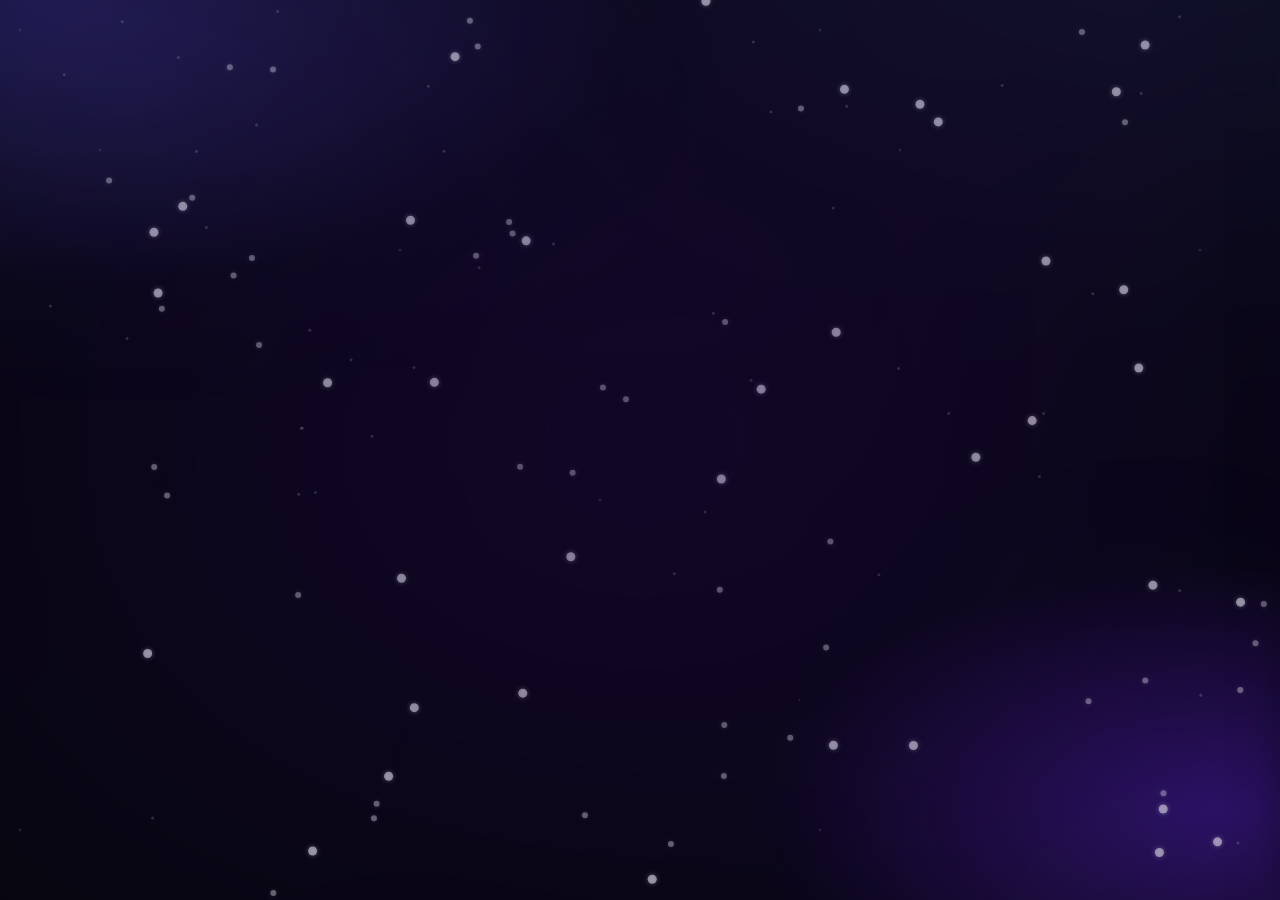
<file: media.html>
<!DOCTYPE html>
<html lang="en">

<head>
    <meta charset="UTF-8">
    <meta name="viewport" content="width=device-width, initial-scale=1.0">
    <title>SnailGPT Media | AI Art 🎨</title>
    <!-- Modern Fonts -->
    <link
        href="https://fonts.googleapis.com/css2?family=Inter:wght@300;400;500;600;700;800&family=Orbitron:wght@800;900&family=Outfit:wght@400;500;600&display=swap"
        rel="stylesheet">
    <!-- Font Awesome for icons -->
    <link rel="stylesheet" href="https://cdnjs.cloudflare.com/ajax/libs/font-awesome/6.4.0/css/all.min.css">
    <link rel="stylesheet" href="static/css/style.css">
    <style>
        /* Media Specific Overrides - Matching Casual Colorful */
        .logo-media {
            font-weight: 800;
            background: var(--primary-gradient);
            -webkit-background-clip: text;
            background-clip: text;
            -webkit-text-fill-color: transparent;
        }

        .media-card {
            background: rgba(255, 255, 255, 0.05);
            border-radius: 24px;
            border: 1px solid rgba(255, 255, 255, 0.1);
            overflow: hidden;
            transition: all 0.4s var(--spring-bouncy);
            position: relative;
            aspect-ratio: 1;
            display: flex;
            align-items: center;
            justify-content: center;
            box-shadow: 0 10px 30px rgba(0, 0, 0, 0.2);
        }

        .media-card:hover {
            transform: translateY(-10px) scale(1.02);
            box-shadow: 0 20px 50px rgba(0, 0, 0, 0.4);
            border-color: var(--primary);
        }

        .chat-bubble.ai .message-content {
            background: rgba(255, 255, 255, 0.05);
            border: 2px solid rgba(255, 255, 255, 0.1);
            border-radius: 24px;
            padding: 20px;
        }

        .chat-bubble.user .message-content {
            background: var(--primary-gradient);
            border-radius: 24px;
            padding: 15px 25px;
        }

        .welcome-message h1 {
            font-size: 2.5rem;
            font-weight: 800;
            background: var(--primary-gradient);
            -webkit-background-clip: text;
            background-clip: text;
            -webkit-text-fill-color: transparent;
            margin-bottom: 20px;
        }

        #generate-btn {
            width: 50px;
            height: 50px;
            border-radius: 50%;
            background: var(--primary-gradient);
            border: none;
            color: white;
            font-size: 1.2rem;
            cursor: pointer;
            transition: all 0.3s var(--spring-bouncy);
            display: flex;
            align-items: center;
            justify-content: center;
        }

        #generate-btn:hover {
            transform: scale(1.1) rotate(5deg);
            box-shadow: 0 0 20px var(--accent-glow-soft);
        }

        .download-btn {
            background: white;
            color: black;
            border: none;
            padding: 12px 24px;
            border-radius: 30px;
            cursor: pointer;
            font-size: 14px;
            font-weight: 700;
            display: flex;
            align-items: center;
            gap: 8px;
            transition: all 0.3s ease;
        }

        .download-btn:hover {
            transform: scale(1.1);
            background: var(--primary);
            color: white;
        }
    </style>
</head>

<body class="theme-midnight">
    <canvas id="bg-canvas"></canvas>
    <div class="mesh-container" id="background-mesh"></div>

    <div id="app-container">
        <!-- Sidebar -->
        <aside id="sidebar">
            <div class="sidebar-header" style="padding: 25px;">
                <button class="primary-btn" onclick="window.location.href='index.html'"
                    style="padding: 12px 20px; font-size: 0.9rem; width: 100%;">
                    <i class="fas fa-arrow-left"></i>
                    <span>Back to Chat</span>
                </button>
            </div>

            <div class="history-section">
                <div class="history-label"
                    style="padding-left: 25px; margin-bottom: 15px; opacity: 0.6; font-size: 0.8rem; text-transform: uppercase; letter-spacing: 1px;">
                    Recent Art</div>
                <div class="history-list" id="media-history">
                    <!-- Generation history will appear here -->
                </div>
            </div>

            <!-- Clear History Button -->
            <div class="sidebar-footer" style="padding: 25px;">
                <button id="clear-media-history" class="sidebar-action-btn danger"
                    style="width: 100%; padding: 12px; border-radius: 12px; border: 1px solid rgba(239, 68, 68, 0.2); background: rgba(239, 68, 68, 0.1); color: #ef4444; cursor: pointer;">
                    <i class="fas fa-trash-alt"></i>
                    <span>Clear Gallery</span>
                </button>
            </div>
        </aside>

        <!-- Main Content -->
        <main id="main-content">
            <header id="main-header">
                <div id="logo-text">
                    SNAIL<span class="logo-media">MEDIA</span>
                </div>
            </header>

            <div id="chat-window">
                <div id="chat-messages">
                    <div class="welcome-message">
                        <h1>What would you like to create?</h1>
                        <p style="opacity: 0.6;">Enter a prompt below to generate AI art.</p>
                    </div>
                </div>
            </div>

            <div id="input-container">
                <div class="input-wrapper">
                    <textarea id="media-prompt" placeholder="Describe an image to generate..." rows="1"></textarea>

                    <div class="input-actions">
                        <button id="generate-btn" title="Generate Image">
                            <i class="fas fa-wand-magic-sparkles"></i>
                        </button>
                    </div>
                </div>
            </div>
        </main>
    </div>

    <script type="module" src="static/js/background.js"></script>
    <script type="module">
        import CONFIG from './static/js/config.js';
        import DB from './static/js/db.js';

        // --- Session Verification ---
        async function verifySession() {
            const user = await DB.verifyToken();
            if (!user) {
                window.location.href = 'index.html';
                return;
            }
            // User verified, proced with init
            renderMediaHistory();
        }

        verifySession();

        // Download Function
        window.downloadImage = function (url, prompt) {
            const link = document.createElement('a');
            link.href = url;
            link.download = `${prompt.substring(0, 30).replace(/[^a-z0-9]/gi, '_')}.png`;
            document.body.appendChild(link);
            link.click();
            document.body.removeChild(link);
        }

        // Auto-resize
        const textarea = document.getElementById('media-prompt');
        textarea.addEventListener('input', function () {
            this.style.height = 'auto';
            this.style.height = (this.scrollHeight) + 'px';
        });

        // Enter key to submit
        textarea.addEventListener('keydown', (e) => {
            if (e.key === 'Enter' && !e.shiftKey) {
                e.preventDefault();
                document.getElementById('generate-btn').click();
            }
        });

        // Generation Logic - Chat Style
        const generateBtn = document.getElementById('generate-btn');
        const chatMessages = document.getElementById('chat-messages');
        const historyList = document.getElementById('media-history');

        function appendMessage(sender, content, imageUrl = null) {
            const bubble = document.createElement('div');
            bubble.classList.add('chat-bubble', sender);

            const wrap = document.createElement('div');
            wrap.classList.add('message-wrap');

            const messageContent = document.createElement('div');
            messageContent.classList.add('message-content');

            if (sender === 'ai' && imageUrl) {
                // AI response with image
                messageContent.innerHTML = `
                    <p style="margin-bottom: 15px;">${content}</p>
                    <div class="media-card" style="max-width: 500px; margin: 0 auto;">
                        <img src="${imageUrl}" alt="Generated" style="width: 100%; height: 100%; object-fit: cover;">
                        <div class="download-overlay" style="position: absolute; inset: 0; background: rgba(0,0,0,0.5); display: flex; align-items: center; justify-content: center; opacity: 0; transition: 0.3s; ">
                            <button class="download-btn" onclick="downloadImage('${imageUrl}', 'generated_image')">
                                <i class="fas fa-download"></i>
                                Download
                            </button>
                        </div>
                    </div>
                `;
                // Add hover effect via JS since it's dynamic
                const card = messageContent.querySelector('.media-card');
                const overlay = messageContent.querySelector('.download-overlay');
                card.onmouseenter = () => overlay.style.opacity = '1';
                card.onmouseleave = () => overlay.style.opacity = '0';
            } else {
                messageContent.textContent = content;
            }

            wrap.appendChild(messageContent);
            bubble.appendChild(wrap);
            chatMessages.appendChild(bubble);

            // Remove welcome message
            const welcome = document.querySelector('.welcome-message');
            if (welcome) {
                welcome.style.opacity = '0';
                setTimeout(() => welcome.remove(), 500);
            }

            // Scroll to bottom
            const chatWindow = document.getElementById('chat-window');
            chatWindow.scrollTo({
                top: chatWindow.scrollHeight,
                behavior: 'smooth'
            });
        }

        async function saveMediaHistory(prompt, url) {
            let history = JSON.parse(localStorage.getItem('snail-media-history') || '[]');
            history.unshift({ prompt, url, timestamp: Date.now() });
            localStorage.setItem('snail-media-history', JSON.stringify(history.slice(0, 50)));
            renderMediaHistory();
        }

        function renderMediaHistory() {
            if (!historyList) return;
            const history = JSON.parse(localStorage.getItem('snail-media-history') || '[]');
            historyList.innerHTML = '';
            history.forEach(item => {
                const div = document.createElement('div');
                div.className = 'history-item';
                div.innerHTML = `<i class="fas fa-image"></i> <span>${item.prompt.substring(0, 20)}...</span>`;
                div.addEventListener('click', () => {
                    appendMessage('user', item.prompt);
                    appendMessage('ai', `Re-viewing: "${item.prompt}"`, item.url);
                });
                historyList.appendChild(div);
            });
        }

        generateBtn.addEventListener('click', async () => {
            const prompt = textarea.value.trim();
            if (!prompt) return;

            const apiKey = CONFIG.DEVELOPER_TOKEN && CONFIG.DEVELOPER_TOKEN !== "REPLACE_WITH_YOUR_HF_TOKEN"
                ? CONFIG.DEVELOPER_TOKEN
                : localStorage.getItem('snail-gpt-hf-token');

            if (!apiKey) {
                alert('Developer Token not set! Please set DEVELOPER_TOKEN in static/js/config.js');
                return;
            }

            // Display user message
            appendMessage('user', prompt);

            // UI State: Loading
            generateBtn.disabled = true;
            textarea.disabled = true;
            textarea.value = '';
            textarea.style.height = 'auto';
            generateBtn.innerHTML = '<i class="fas fa-spinner fa-spin"></i>';

            // Show typing indicator
            const typingBubble = document.createElement('div');
            typingBubble.classList.add('chat-bubble', 'ai');
            typingBubble.id = 'typing-bubble';
            typingBubble.innerHTML = `
                <div class="message-wrap">
                    <div class="message-content">
                        <div class="typing-indicator" style="display: flex; gap: 5px;">
                            <div class="dot" style="width: 8px; height: 8px; background: var(--primary); border-radius: 50%; opacity: 0.6; animation: typing 1s infinite alternate;"></div>
                            <div class="dot" style="width: 8px; height: 8px; background: var(--primary); border-radius: 50%; opacity: 0.6; animation: typing 1s infinite alternate 0.2s;"></div>
                            <div class="dot" style="width: 8px; height: 8px; background: var(--primary); border-radius: 50%; opacity: 0.6; animation: typing 1s infinite alternate 0.4s;"></div>
                        </div>
                    </div>
                </div>
            `;
            chatMessages.appendChild(typingBubble);

            const style = document.createElement('style');
            style.textContent = `@keyframes typing { from { transform: translateY(0); opacity: 0.3; } to { transform: translateY(-10px); opacity: 1; } }`;
            document.head.appendChild(style);

            const chatWindow = document.getElementById('chat-window');
            chatWindow.scrollTo({ top: chatWindow.scrollHeight, behavior: 'smooth' });

            try {
                // Use backend proxy for security
                const response = await fetch('/generate_image', {
                    method: 'POST',
                    headers: {
                        'Content-Type': 'application/json',
                        ...DB.getAuthHeader()
                    },
                    body: JSON.stringify({ prompt: prompt }),
                });

                if (!response.ok) {
                    const err = await response.json();
                    throw new Error(err.error || 'Server error during generation');
                }

                const data = await response.json();
                const imageUrl = data.image_url;

                if (typingBubble) typingBubble.remove();
                appendMessage('ai', `Creative masterpiece complete!`, imageUrl);
                saveMediaHistory(prompt, imageUrl);

            } catch (error) {
                console.error(error);
                if (typingBubble) typingBubble.remove();
                appendMessage('ai', '⚠️ Error: ' + error.message);
            } finally {
                generateBtn.disabled = false;
                textarea.disabled = false;
                generateBtn.innerHTML = '<i class="fas fa-wand-magic-sparkles"></i>';
                textarea.focus();
            }
        });

        // Clear History
        const clearBtn = document.getElementById('clear-media-history');
        if (clearBtn) {
            clearBtn.addEventListener('click', () => {
                if (confirm('Clear all art from your gallery?')) {
                    localStorage.removeItem('snail-media-history');
                    chatMessages.innerHTML = `<div class="welcome-message"><h1>What would you like to create?</h1><p style="opacity: 0.6;">Enter a prompt below to generate AI art.</p></div>`;
                    renderMediaHistory();
                }
            });
        }

        renderMediaHistory();
    </script>
</body>

</html>
</file>
<file: static/css/style.css>
/* ================= SNAILGPT: CLAUDE EDITION (ULTRA MOTION) ================= */
:root {
    --bg-deep: #050508;
    --sidebar-width: 280px;
    --card-bg: rgba(18, 19, 26, 0.61);
    /* Slightly more opaque */
    --glass-border: rgba(255, 255, 255, 0.08);
    --text-primary: #fcfcfd;
    --text-muted: #8e9196;

    /* Vibrant Physics-based Easings */
    --spring-bouncy: cubic-bezier(0.5, 1.5, 0.5, 1);
    --fluid-fast: cubic-bezier(0.2, 1, 0.2, 1);
    --mesh-blur: 110px;

    /* Airplane Mode Fallbacks (System Fonts) */
    --font-main: 'Outfit', 'Inter', -apple-system, BlinkMacSystemFont, "Segoe UI", Roboto, Helvetica, Arial, sans-serif;
}

/* Fallback icons if FontAwesome fails */
.fa-plus::before {
    content: "+";
}

.fa-cog::before {
    content: "⚙";
}

.fa-trash-alt::before {
    content: "🗑";
}

.fa-chevron-left::before {
    content: "←";
}

.fa-palette::before {
    content: "🎨";
}

.fa-film::before {
    content: "🎬";
}

.fa-gauge-high::before {
    content: "⚡";
}

.fa-paper-plane::before {
    content: "➤";
}

.fa-stop::before {
    content: "■";
}

.fa-comment-alt::before {
    content: "💬";
}

/* ================= THEMED SCROLLBAR ================= */
::-webkit-scrollbar {
    width: 6px;
    height: 6px;
}

::-webkit-scrollbar-track {
    background: transparent;
}

::-webkit-scrollbar-thumb {
    background: rgba(150, 150, 150, 0.2);
    border-radius: 10px;
}

::-webkit-scrollbar-thumb:hover {
    background: rgba(150, 150, 150, 0.4);
}

#chat-window::-webkit-scrollbar {
    width: 8px;
}

#chat-window::-webkit-scrollbar-track {
    background: rgba(0, 0, 0, 0.2);
    border-radius: 10px;
}

#chat-window::-webkit-scrollbar-thumb {
    background: linear-gradient(to bottom, var(--primary), var(--secondary));
    border-radius: 10px;
    border: 2px solid rgba(0, 0, 0, 0.3);
}

#chat-window::-webkit-scrollbar-thumb:hover {
    filter: brightness(1.2);
}

/* Sidebar scrollbar */
.history-list::-webkit-scrollbar {
    width: 4px;
}

.history-list::-webkit-scrollbar-thumb {
    background: rgba(255, 255, 255, 0.1);
    border-radius: 10px;
}

/* --- ANIMATION CONTROL (Base) --- */
body[data-anim="none"] *,
body[data-anim="none"] *::after,
body[data-anim="none"] *::before {
    animation: none !important;
    transition: none !important;
}

body[data-anim="minimal"] .mesh-container {
    animation: none;
}

body[data-anim="minimal"] body::after {
    animation: none;
}

/* Particles */
body[data-anim="minimal"] .chat-bubble {
    animation: fadeIn 0.3s ease-out forwards;
}

@keyframes fadeIn {
    from {
        opacity: 0;
    }

    to {
        opacity: 1;
    }
}

/* --- RIPPLE EFFECT --- */
.ripple {
    position: fixed;
    border-radius: 50%;
    transform: scale(0);
    animation: ripple-animation 0.8s cubic-bezier(0.4, 0, 0.2, 1);
    background: rgba(var(--accent-rgb), 0.3);
    pointer-events: none;
    z-index: 9999;
    filter: blur(4px);
}

@keyframes ripple-animation {
    to {
        transform: scale(2);
        opacity: 0;
    }
}

/* Floating Animation for Logo */
@keyframes floatSnail {

    0%,
    100% {
        transform: translateY(0) rotate(0);
    }

    50% {
        transform: translateY(-5px) rotate(2deg);
    }
}

.header-avatar {
    animation: floatSnail 4s ease-in-out infinite;
}

/* --- THEMES (High-Voltage Mesh) --- */
body.theme-midnight {
    --primary: #6366f1;
    --secondary: #a855f7;
    --accent: #6366f1;
    --accent-rgb: 99, 102, 241;
    --primary-gradient: linear-gradient(135deg, #6366f1 0%, #a855f7 100%);
    --mesh-1: #1e1b4b;
    --mesh-2: #0f172a;
    --mesh-3: #2e1065;
    --accent-glow: rgba(99, 102, 241, 0.6);
    --accent-glow-soft: rgba(99, 102, 241, 0.3);
}

body.theme-crimson {
    --primary: #dc2626;
    /* Crimson */
    --secondary: #f43f5e;
    /* Soft Rose */
    --accent: #dc2626;
    --accent-rgb: 220, 38, 38;
    --primary-gradient: linear-gradient(135deg, #dc2626 0%, #f43f5e 100%);
    --mesh-1: #450a0a;
    --mesh-2: #1e1b4b;
    --mesh-3: #881337;
    --accent-glow: rgba(220, 38, 38, 0.6);
    --accent-glow-soft: rgba(220, 38, 38, 0.3);
}

body.theme-cyber {
    --primary: #d946ef;
    --secondary: #06b6d4;
    --accent: #d946ef;
    --accent-rgb: 217, 70, 239;
    --primary-gradient: linear-gradient(135deg, #d946ef 0%, #06b6d4 100%);
    --mesh-1: #4a044e;
    --mesh-2: #164e63;
    --mesh-3: #1e1b4b;
    --accent-glow: rgba(217, 70, 239, 0.6);
    --accent-glow-soft: rgba(217, 70, 239, 0.3);
}

body.theme-neon {
    --primary: #10b981;
    --secondary: #3b82f6;
    --accent: #10b981;
    --accent-rgb: 16, 185, 129;
    --primary-gradient: linear-gradient(135deg, #10b981 0%, #3b82f6 100%);
    --mesh-1: #064e3b;
    --mesh-2: #022c22;
    --mesh-3: #020617;
    --accent-glow: rgba(16, 185, 129, 0.6);
    --accent-glow-soft: rgba(16, 185, 129, 0.3);
}

/* Aurora = sky blue + soft mint — airy, light, cool */
body.theme-aurora {
    --primary: #7dd3fc;
    --secondary: #6ee7b7;
    --accent: #7dd3fc;
    --accent-rgb: 125, 211, 252;
    --primary-gradient: linear-gradient(135deg, #7dd3fc 0%, #6ee7b7 100%);
    --mesh-1: #0c2d4e;
    --mesh-2: #0a3a2a;
    --mesh-3: #071c38;
    --accent-glow: rgba(125, 211, 252, 0.5);
    --accent-glow-soft: rgba(125, 211, 252, 0.22);
}

body.theme-neondream {
    --primary: #ff0080;
    --secondary: #00f2ff;
    --accent: #ff0080;
    --accent-rgb: 255, 0, 128;
    --primary-gradient: linear-gradient(135deg, #ff0080 0%, #00f2ff 100%);
    --mesh-1: #2a0035;
    --mesh-2: #001a35;
    --mesh-3: #1a0035;
    --accent-glow: rgba(255, 0, 128, 0.6);
    --accent-glow-soft: rgba(255, 0, 128, 0.3);
}

body.theme-solarflare {
    --primary: #ffea00;
    --secondary: #ff5f00;
    --accent: #ffea00;
    --accent-rgb: 255, 234, 0;
    --primary-gradient: linear-gradient(135deg, #ffea00 0%, #ff5f00 100%);
    --mesh-1: #4a1d00;
    --mesh-2: #1e1b4b;
    --mesh-3: #5f1000;
    --accent-glow: rgba(255, 234, 0, 0.6);
    --accent-glow-soft: rgba(255, 234, 0, 0.3);
}

/* Deep Sea = bioluminescent deep ocean — dark navy + vivid emerald, NOT teal */
body.theme-deepsea {
    --primary: #1e40af;
    /* Deep Blue */
    --secondary: #0d9488;
    /* Dark Teal */
    --accent: #1e40af;
    --accent-rgb: 30, 64, 175;
    --primary-gradient: linear-gradient(135deg, #1e40af 0%, #0d9488 100%);
    --mesh-1: #000d1a;
    --mesh-2: #0f172a;
    --mesh-3: #1e1b4b;
    --accent-glow: rgba(30, 64, 175, 0.6);
    --accent-glow-soft: rgba(30, 64, 175, 0.3);
}

/* ======================================================
   VIVID GRADIENT THEMING - Dynamic Mesh Background
   Each theme paints the full canvas with its palette
   ====================================================== */

/* Default body glow accent glows through backdrop */
body::before {
    content: '';
    position: fixed;
    inset: 0;
    background:
        radial-gradient(ellipse 80% 60% at 10% 10%, var(--accent-glow-soft, rgba(99, 102, 241, 0.2)) 0%, transparent 60%),
        radial-gradient(ellipse 60% 80% at 90% 90%, rgba(var(--accent-rgb, 99, 102, 241), 0.12) 0%, transparent 55%),
        radial-gradient(ellipse 50% 40% at 50% 30%, rgba(var(--accent-rgb, 99, 102, 241), 0.07) 0%, transparent 50%);
    pointer-events: none;
    z-index: 0;
    transition: background 1.2s ease;
}

/* Sidebar gradient tint per theme */
#sidebar {
    background: linear-gradient(180deg,
            rgba(var(--accent-rgb, 99, 102, 241), 0.08) 0%,
            rgba(0, 0, 0, 0) 40%,
            rgba(var(--accent-rgb, 99, 102, 241), 0.04) 100%),
        rgba(10, 11, 18, 0.92);
    border-right: 1px solid rgba(var(--accent-rgb, 99, 102, 241), 0.15);
    transition: background 1s ease, border-color 1s ease;
}

/* Chat send button gradient */
#send-btn {
    background: var(--primary-gradient, linear-gradient(135deg, #6366f1, #a855f7));
    border: none;
    box-shadow: 0 4px 20px var(--accent-glow-soft, rgba(99, 102, 241, 0.3));
    transition: all 0.4s ease;
}

#send-btn:hover {
    box-shadow: 0 6px 30px var(--accent-glow, rgba(99, 102, 241, 0.5));
    transform: scale(1.1);
}

/* Input container accent glow */
#input-container .input-wrapper {
    border-color: rgba(var(--accent-rgb, 99, 102, 241), 0.3) !important;
    box-shadow: 0 0 0 1px rgba(var(--accent-rgb, 99, 102, 241), 0.12), 0 8px 40px rgba(0, 0, 0, 0.5);
    transition: border-color 0.8s ease, box-shadow 0.8s ease;
}

#input-container .input-wrapper:focus-within {
    border-color: rgba(var(--accent-rgb, 99, 102, 241), 0.6) !important;
    box-shadow: 0 0 0 1px rgba(var(--accent-rgb, 99, 102, 241), 0.3), 0 8px 40px rgba(0, 0, 0, 0.5), 0 0 30px rgba(var(--accent-rgb, 99, 102, 241), 0.1);
}

/* History items accent on hover */
.history-item:hover {
    background: rgba(var(--accent-rgb, 99, 102, 241), 0.12) !important;
    border-left: 3px solid var(--primary, #6366f1) !important;
}

.history-item.active {
    background: rgba(var(--accent-rgb, 99, 102, 241), 0.18) !important;
    border-left: 3px solid var(--primary, #6366f1) !important;
}

/* Dropdown active indicator */
.custom-dropdown.active .dropdown-selected {
    border-color: var(--primary, #6366f1) !important;
    box-shadow: 0 0 12px var(--accent-glow-soft, rgba(99, 102, 241, 0.3));
}

/* Auth card top accent border */
.auth-card,
.profile-card {
    border-top: 2px solid transparent;
    border-image: var(--primary-gradient, linear-gradient(135deg, #6366f1, #a855f7)) 1;
    border-radius: 30px;
}

/* Logo color per theme */
#logo-text span {
    background: var(--primary-gradient, linear-gradient(135deg, #6366f1, #a855f7));
    -webkit-background-clip: text;
    background-clip: text;
    -webkit-text-fill-color: transparent;
}

/* New Chat button theme gradient */
.new-chat-btn {
    background: linear-gradient(135deg, rgba(var(--accent-rgb, 99, 102, 241), 0.15), rgba(var(--accent-rgb, 99, 102, 241), 0.05));
    border: 1px solid rgba(var(--accent-rgb, 99, 102, 241), 0.2) !important;
    transition: all 0.3s ease;
}

.new-chat-btn:hover {
    background: rgba(var(--accent-rgb, 99, 102, 241), 0.25) !important;
    border-color: var(--primary, #6366f1) !important;
    box-shadow: 0 4px 16px rgba(var(--accent-rgb, 99, 102, 241), 0.25);
}

/* Chat bubble AI glow */
.chat-bubble.ai .message-wrap {
    border-left: 2px solid rgba(var(--accent-rgb, 99, 102, 241), 0.4);
}

/* Typing indicator dots use theme color */
.typing-indicator .dot,
#typing-indicator .dot {
    background: var(--primary, #6366f1) !important;
}

/* Welcome message heading gradient */
.welcome-message h1 {
    background: var(--primary-gradient, linear-gradient(135deg, #6366f1, #a855f7));
    -webkit-background-clip: text;
    background-clip: text;
    -webkit-text-fill-color: transparent;
}

/* Sidebar avatar uses theme gradient already via inline CSS; reinforce */
.sidebar-profile-avatar {
    background: var(--primary-gradient, linear-gradient(135deg, #6366f1, #a855f7)) !important;
}

/* Home page glitch text uses theme gradient */
.glitch {
    background: var(--primary-gradient, linear-gradient(135deg, #fff, #888));
    -webkit-background-clip: text;
    background-clip: text;
    -webkit-text-fill-color: transparent;
    filter: none;
}

/* Scrollbar theme color */
#chat-window::-webkit-scrollbar-thumb {
    background: var(--primary-gradient, linear-gradient(to bottom, #6366f1, #a855f7)) !important;
}

/* Primary buttons vivid gradient */
.primary-btn {
    background: var(--primary-gradient, linear-gradient(135deg, #6366f1, #a855f7)) !important;
    box-shadow: 0 4px 20px var(--accent-glow-soft, rgba(99, 102, 241, 0.3));
    transition: all 0.4s ease;
}

.primary-btn:hover {
    box-shadow: 0 6px 30px var(--accent-glow, rgba(99, 102, 241, 0.5)) !important;
    transform: scale(1.04) translateY(-2px) !important;
}

/* ===================== CORE ARCHITECTURE ===================== */
* {
    margin: 0;
    padding: 0;
    box-sizing: border-box;
}

body {
    background: radial-gradient(ellipse at top left, var(--mesh-1, #1e1b4b) 0%, var(--bg-deep, #050508) 50%);
    color: var(--text-primary);
    font-family: var(--font-main);
    height: 100vh;
    overflow-y: auto;
    /* Changed from hidden to allow scrolling if needed */
    display: flex;
    transition: background 1s ease;
}

/* --- DYNAMIC MESH (Full Vivid Gradient Fill) --- */
.mesh-container {
    position: fixed;
    top: 0;
    left: 0;
    width: 100vw;
    height: 100vh;
    z-index: -2;
    background:
        radial-gradient(ellipse 100% 80% at 0% 0%, var(--mesh-1, #1e1b4b) 0%, transparent 55%),
        radial-gradient(ellipse 80% 80% at 100% 0%, var(--mesh-2, #0f172a) 0%, transparent 55%),
        radial-gradient(ellipse 70% 60% at 50% 50%, var(--mesh-3, #2e1065) 0%, transparent 60%),
        radial-gradient(ellipse 90% 70% at 0% 100%, var(--mesh-2, #0f172a) 0%, transparent 55%),
        radial-gradient(ellipse 100% 80% at 100% 100%, var(--mesh-1, #1e1b4b) 0%, transparent 50%),
        radial-gradient(ellipse 60% 40% at 80% 30%, rgba(var(--accent-rgb, 99, 102, 241), 0.3) 0%, transparent 50%),
        var(--bg-deep, #050508);
    filter: blur(60px);
    opacity: 0.85;
    transition: background 1.5s ease;
}

body[data-anim="high"] .mesh-container {
    animation: meshMorph 25s infinite alternate ease-in-out;
}

@keyframes meshMorph {
    0% {
        transform: scale(1) translate(0, 0) rotate(0deg);
    }

    33% {
        transform: scale(1.1) translate(50px, -30px) rotate(2deg);
    }

    66% {
        transform: scale(1.05) translate(-40px, 40px) rotate(-1deg);
    }

    100% {
        transform: scale(1.2) translate(0, 0) rotate(0deg);
    }
}

/* --- GLOW PARTICLES --- */
body::after {
    content: "";
    position: fixed;
    top: 0;
    left: 0;
    width: 100%;
    height: 100%;
    background-image:
        radial-gradient(2px 2px at 20px 30px, white, rgba(255, 255, 255, 0)),
        radial-gradient(2px 2px at 100px 150px, white, rgba(255, 255, 255, 0)),
        radial-gradient(2px 2px at 400px 250px, white, rgba(255, 255, 255, 0)),
        radial-gradient(2px 2px at 600px 500px, white, rgba(255, 255, 255, 0)),
        radial-gradient(2px 2px at 800px 700px, white, rgba(255, 255, 255, 0));
    background-size: 800px 800px;
    opacity: 0.15;
    pointer-events: none;
    z-index: 100;
}

body[data-anim="high"]::after {
    animation: drift 60s linear infinite;
}

@keyframes drift {
    to {
        background-position: 800px 800px;
    }
}

/* ================= CASUAL COLORFUL REFINEMENTS ================= */
#particle-canvas {
    position: fixed;
    top: 0;
    left: 0;
    width: 100%;
    height: 100%;
    z-index: -1;
    /* Just above mesh, below content */
    pointer-events: none;
    opacity: 1;
    /* Full opacity for crisp particles */
    transition: opacity 0.8s ease;
}

body[data-current-page="app"] #particle-canvas,
body[data-current-page="auth"] #particle-canvas,
body[data-current-page="profile"] #particle-canvas {
    opacity: 0;
}

/* Rounder & Friendlier Elements */
.auth-card,
.profile-card,
.primary-btn,
.secondary-btn,
.input-group input {
    border-radius: 35px !important;
    /* Casual rounded edges */
    color: #e0e0e0 !important;
    /* Whitish-grey text for visibility */
}

/* Theme Matching for Buttons & Inputs */
.theme-blue .primary-btn {
    background: #4f46e5;
    color: white;
}

.theme-blue .input-group input:focus {
    border-color: #4f46e5;
}

.theme-purple .primary-btn {
    background: #8b5cf6;
    color: white;
}

.theme-purple .input-group input:focus {
    border-color: #8b5cf6;
}

.theme-pink .primary-btn {
    background: #ec4899;
    color: white;
}

.theme-pink .input-group input:focus {
    border-color: #ec4899;
}

.theme-orange .primary-btn {
    background: #f97316;
    color: white;
}

.theme-orange .input-group input:focus {
    border-color: #f97316;
}

/* Textbox Refinements */
.input-group input::placeholder {
    font-size: 0.85rem;
    font-family: 'Inter', sans-serif;
    letter-spacing: 0;
    opacity: 0.5;
}

.input-group input {
    font-family: 'Inter', sans-serif;
    padding-left: 30px;
}

/* Home Theme Switcher Position - FIXED */
.home-settings {
    position: absolute;
    top: 30px;
    right: 30px;
    z-index: 100;
}

/* SPA Page View Blur Refinement */
.page-view.hidden {
    filter: blur(100px);
    transition: all 1.5s cubic-bezier(0.19, 1, 0.22, 1);
}

/* Colorful Accents for Sidebar Cog */
.settings-cog-btn {
    color: var(--secondary) !important;
}

/* Larger, softer shadows */
.auth-card,
.profile-card {
    box-shadow: 0 60px 120px rgba(0, 0, 0, 0.6);
}

/* Big Casual Headers */
.auth-card h2,
.profile-header h2 {
    font-family: 'Outfit', sans-serif;
    font-weight: 700;
}

/* Antigravity Dark Refinements */
.hero-logo {
    background: linear-gradient(180deg, #fff 0%, #444 100%);
    -webkit-background-clip: text;
    background-clip: text;
    /* Compatibility fix */
    -webkit-text-fill-color: transparent;
    filter: drop-shadow(0 0 30px rgba(255, 255, 255, 0.1));
}

.primary-btn:hover {
    box-shadow: 0 0 40px rgba(var(--accent-rgb), 0.4);
    transform: scale(1.05) translateY(-2px);
}

/* ================= SPA PAGE VIEWS (BIG UI VERSION) ================= */
.page-view {
    position: fixed;
    top: 0;
    left: 0;
    width: 100%;
    height: 100%;
    z-index: 10;
    display: flex;
    align-items: center;
    justify-content: center;
    transition: all 1.2s cubic-bezier(0.19, 1, 0.22, 1);
    background: transparent;
    overflow-x: hidden;
    overflow-y: auto;
}

.page-view.hidden {
    opacity: 0;
    pointer-events: none;
    transform: scale(0.92);
    filter: blur(40px);
    z-index: 5;
}

.page-view.active {
    opacity: 1;
    pointer-events: auto;
    transform: scale(1);
    filter: blur(0);
    z-index: 20;
}

/* ================= HYPER-ANIMATED MESH BACKGROUND ================= */
.mesh-container {
    position: fixed;
    top: -50%;
    left: -50%;
    width: 200%;
    height: 200%;
    background:
        radial-gradient(circle at 20% 20%, rgba(79, 70, 229, 0.15) 0%, transparent 40%),
        radial-gradient(circle at 80% 80%, rgba(244, 63, 94, 0.1) 0%, transparent 40%),
        radial-gradient(circle at 40% 60%, rgba(59, 130, 246, 0.12) 0%, transparent 50%),
        radial-gradient(circle at 60% 40%, rgba(139, 92, 246, 0.1) 0%, transparent 40%);
    animation: meshFlow 45s ease-in-out infinite alternate;
    z-index: 1;
    pointer-events: none;
    filter: blur(100px);
}

@keyframes meshFlow {
    0% {
        transform: translate(0, 0) rotate(0deg) scale(1);
    }

    50% {
        transform: translate(-5%, -5%) rotate(10deg) scale(1.1);
    }

    100% {
        transform: translate(5%, 5%) rotate(-10deg) scale(1);
    }
}

/* ================= BIG CONTENT: HOME PAGE ================= */
.hero-content {
    text-align: center;
    max-width: 1200px;
    padding: 100px 40px;
    z-index: 30;
}

.hero-logo {
    font-size: 10rem;
    font-weight: 900;
    letter-spacing: 40px;
    margin-bottom: 30px;
    background: linear-gradient(180deg, #fff 0%, #444 100%);
    -webkit-background-clip: text;
    background-clip: text;
    -webkit-text-fill-color: transparent;
    animation: heroPulse 8s ease-in-out infinite;
    text-transform: uppercase;
    filter: drop-shadow(0 0 50px rgba(255, 255, 255, 0.15));
}

@keyframes heroPulse {

    0%,
    100% {
        transform: scale(1);
        opacity: 0.9;
        filter: brightness(1);
    }

    50% {
        transform: scale(1.02);
        opacity: 1;
        filter: brightness(1.2);
    }
}

.hero-tagline {
    font-size: 2rem;
    /* Larger Tagline */
    color: var(--text-muted);
    margin-bottom: 100px;
    letter-spacing: 12px;
    text-transform: uppercase;
    font-weight: 200;
    opacity: 0.7;
}

.hero-actions {
    display: flex;
    gap: 50px;
    justify-content: center;
}

/* Over-sized Buttons */
.hero-actions .primary-btn,
.hero-actions .secondary-btn {
    padding: 25px 70px;
    font-size: 1.4rem;
    border-radius: 20px;
    /* More squared like Antigravity but sleek */
}

/* ================= BIG CONTENT: AUTH & PROFILE ================= */
.auth-container,
.profile-container {
    width: 100%;
    max-width: 480px;
    /* Centered Compact Focus */
    padding: 20px;
    padding-bottom: 40px;
    /* 20px extra scroll space */
    z-index: 30;
    margin: auto;
}

.auth-card,
.profile-card {
    background: rgba(10, 11, 15, 0.6);
    border: 1px solid rgba(255, 255, 255, 0.1);
    border-radius: 30px;
    padding: 40px 40px;
    backdrop-filter: blur(60px);
    box-shadow: 0 30px 100px rgba(0, 0, 0, 0.8);
}

.auth-card h2,
.profile-header h2 {
    font-size: 2.2rem;
    /* More reasonable header size */
    font-weight: 700;
    letter-spacing: -1px;
    margin-bottom: 30px;
    text-align: center;
}

.input-group label {
    font-size: 0.95rem;
    margin-bottom: 8px;
    font-weight: 600;
    opacity: 0.8;
}

.input-group input {
    height: 55px;
    /* Standard Modern Inputs */
    font-size: 1rem;
    margin-bottom: 20px;
    border-radius: 16px !important;
    background: rgba(255, 255, 255, 0.04);
}

.auth-card .primary-btn,
.profile-footer-actions .primary-btn {
    width: 100%;
    height: 60px;
    font-size: 1.1rem;
    margin-top: 10px;
    border-radius: 16px !important;
}

/* Home / Back Button Styling */
.back-link {
    display: inline-flex;
    align-items: center;
    gap: 8px;
    padding: 10px 20px;
    background: rgba(255, 255, 255, 0.05);
    color: var(--text-primary);
    border: 1px solid var(--glass-border);
    border-radius: 20px;
    font-family: var(--font-main);
    font-size: 0.9rem;
    font-weight: 600;
    cursor: pointer;
    transition: all 0.3s ease;
    margin-bottom: 20px;
}

.back-link:hover {
    background: var(--primary);
    color: #fff;
    border-color: var(--primary);
    transform: translateX(-3px);
    box-shadow: 0 5px 15px var(--accent-glow-soft);
}

/* Profile Avatar Detail */
.profile-avatar-large {
    width: 180px;
    height: 180px;
    font-size: 7rem;
    border-radius: 50px;
    margin-bottom: 40px;
    box-shadow: 0 30px 60px rgba(0, 0, 0, 0.4);
}

/* ================= APP VIEW SYNC ================= */
#app-page {
    background: #020305;
}

#app-container {
    width: 100%;
    height: 100%;
    display: flex;
}

/* Ensure settings cog is visible and styled properly */
.settings-cog-btn {
    background: rgba(255, 255, 255, 0.05);
    border: 1px solid var(--glass-border);
    width: 45px;
    height: 45px;
    border-radius: 12px;
    color: white;
    font-size: 15px;
    cursor: pointer;
    transition: all 0.3s;
}

.settings-cog-btn:hover {
    background: rgba(255, 255, 255, 0.1);
    transform: rotate(45deg);
}

#app-container {
    width: 100%;
    height: 100%;
    display: flex;
}

body[data-anim="high"] #app-container,
body[data-anim="minimal"] #app-container {
    animation: appEntrance 1.5s var(--spring-bouncy);
}

@keyframes appEntrance {
    from {
        opacity: 0;
        transform: translateY(20px) scale(0.98) rotateX(2deg);
    }

    to {
        opacity: 1;
        transform: translateY(0) scale(1) rotateX(0);
    }
}

/* ================= SIDEBAR ================= */
#sidebar {
    width: var(--sidebar-width);
    background: rgba(0, 0, 0, 0.5);
    border-right: 1px solid var(--glass-border);
    display: flex;
    flex-direction: column;
    padding: 24px;
    gap: 16px;
    backdrop-filter: blur(20px);
    position: relative;
    overflow: hidden;
}

.sidebar-view {
    display: none;
    flex-direction: column;
    height: 100%;
}

.sidebar-view.active {
    display: flex;
}

#sidebar-settings-view {
    position: absolute;
    top: 0;
    left: 0;
    width: 100%;
    height: 100%;
    padding: 24px;
    z-index: 100;
    background: rgba(10, 11, 15, 0.98);
    backdrop-filter: blur(30px);
    transform: translateX(100%);
    transition: transform 0.5s var(--spring-bouncy), opacity 0.4s ease;
    opacity: 0;
    pointer-events: none;
    display: flex;
    /* Always flex but hidden by transform/opacity */
}

#sidebar-settings-view.active {
    transform: translateX(0);
    opacity: 1;
    pointer-events: all;
}

#sidebar-main-view {
    flex: 1;
    display: flex;
    flex-direction: column;
    overflow: hidden;
}

/* Settings Specific Styles */
.view-header {
    display: flex;
    align-items: center;
    gap: 15px;
    margin-bottom: 25px;
}

.back-btn {
    background: rgba(255, 255, 255, 0.05);
    border: 1px solid var(--glass-border);
    color: var(--text-primary);
    padding: 8px 12px;
    border-radius: 10px;
    cursor: pointer;
    font-size: 13px;
    display: flex;
    align-items: center;
    gap: 8px;
    transition: all 0.3s ease;
}

.back-btn:hover {
    background: rgba(255, 255, 255, 0.1);
    transform: translateX(-3px);
}

.view-header h2 {
    font-family: 'Outfit', sans-serif;
    font-size: 20px;
    font-weight: 600;
}

.settings-content {
    display: flex;
    flex-direction: column;
    gap: 24px;
}

.history-section {
    flex: 1;
    display: flex;
    flex-direction: column;
    gap: 10px;
    overflow: hidden;
    margin-top: 10px;
}

.history-label {
    font-size: 11px;
    font-weight: 700;
    text-transform: uppercase;
    color: var(--text-muted);
    letter-spacing: 1px;
    margin-bottom: 5px;
}

.history-list {
    flex: 1;
    overflow-y: auto;
    padding-right: 5px;
}

.setting-group {
    display: flex;
    flex-direction: column;
    gap: 10px;
}

.setting-group label {
    font-size: 12px;
    font-weight: 700;
    text-transform: uppercase;
    color: var(--text-muted);
    letter-spacing: 0.5px;
}

/* -------  app sidebar sidebar-action-btn ------- */
.sidebar-action-btn {
    display: flex;
    align-items: center;
    gap: 10px;
    width: 100%;
    padding: 12px 16px;
    border-radius: 14px;
    border: 1px solid var(--glass-border);
    background: rgba(255, 255, 255, 0.03);
    color: var(--text-primary);
    font-family: var(--font-main);
    font-size: 0.9rem;
    font-weight: 600;
    cursor: pointer;
    transition: all 0.3s ease;
}

.sidebar-action-btn.danger:hover {
    background: rgba(239, 68, 68, 0.15);
    border-color: #ef4444;
    color: #ef4444;
}

.sidebar-footer {
    padding-top: 10px;
    margin-top: auto;
    z-index: 10;
}

.footer-actions {
    display: flex;
    flex-direction: column;
    gap: 8px;
}

body[data-anim="high"] #sidebar,
body[data-anim="minimal"] #sidebar {
    animation: sidebarSlide 1.2s var(--spring-bouncy);
}

@keyframes sidebarSlide {
    from {
        transform: translateX(-100%) skewX(-2deg);
    }

    to {
        transform: translateX(0) skewX(0);
    }
}

.sidebar-header {
    display: flex;
    align-items: center;
    gap: 12px;
    margin-bottom: 20px;
}

.settings-cog-btn {
    width: 52px;
    height: 52px;
    border-radius: 16px;
    background: rgba(255, 255, 255, 0.03);
    border: 1px solid var(--glass-border);
    color: var(--text-muted);
    cursor: pointer;
    display: flex;
    align-items: center;
    justify-content: center;
    font-size: 20px;
    transition: all 0.4s var(--spring-bouncy);
    flex-shrink: 0;
}

.settings-cog-btn:hover {
    background: rgba(255, 255, 255, 0.08);
    color: var(--primary);
    transform: rotate(90deg) scale(1.1);
    border-color: var(--primary);
}

/* ---- Profile Avatar Button (Round-Square) ---- */
.profile-menu-wrapper {
    position: relative;
    flex-shrink: 0;
}

.sidebar-profile-avatar {
    width: 44px;
    height: 44px;
    border-radius: 14px;
    background: linear-gradient(135deg, var(--primary), var(--accent));
    border: none;
    color: #fff;
    font-size: 1rem;
    font-weight: 800;
    font-family: var(--font-main);
    cursor: pointer;
    display: flex;
    align-items: center;
    justify-content: center;
    transition: all 0.3s var(--spring-bouncy);
    flex-shrink: 0;
    box-shadow: 0 4px 12px rgba(var(--accent-rgb), 0.3);
}

.sidebar-profile-avatar:hover {
    transform: scale(1.1);
    box-shadow: 0 6px 20px rgba(var(--accent-rgb), 0.5);
}

/* ---- Profile Popup Dropdown ---- */
.profile-popup {
    position: absolute;
    top: calc(100% + 10px);
    left: 0;
    min-width: 200px;
    background: rgba(15, 17, 26, 0.95);
    border: 1px solid var(--glass-border);
    border-radius: 18px;
    padding: 12px;
    backdrop-filter: blur(40px);
    box-shadow: 0 20px 60px rgba(0, 0, 0, 0.6);
    z-index: 100;
    display: flex;
    flex-direction: column;
    gap: 6px;
    animation: popupFadeIn 0.2s ease;
}

@keyframes popupFadeIn {
    from {
        opacity: 0;
        transform: translateY(-6px) scale(0.96);
    }

    to {
        opacity: 1;
        transform: translateY(0) scale(1);
    }
}

.profile-popup.hidden {
    display: none;
}

.profile-popup-info {
    display: flex;
    align-items: center;
    gap: 10px;
    padding: 6px 6px 10px;
}

.popup-avatar {
    width: 36px;
    height: 36px;
    border-radius: 10px;
    background: linear-gradient(135deg, var(--primary), var(--accent));
    display: flex;
    align-items: center;
    justify-content: center;
    font-weight: 800;
    font-size: 0.9rem;
    color: #fff;
    flex-shrink: 0;
}

.popup-user-name {
    font-size: 0.9rem;
    font-weight: 700;
    color: var(--text-primary);
    white-space: nowrap;
    overflow: hidden;
    text-overflow: ellipsis;
    max-width: 130px;
}

.profile-popup-divider {
    height: 1px;
    background: var(--glass-border);
    margin: 2px 0;
}

.profile-popup-item {
    display: flex;
    align-items: center;
    gap: 10px;
    width: 100%;
    padding: 10px 12px;
    color: var(--text-muted);
    background: transparent;
    border: none;
    border-radius: 10px;
    font-family: var(--font-main);
    font-size: 0.88rem;
    font-weight: 600;
    cursor: pointer;
    transition: all 0.2s ease;
    text-align: left;
}

.profile-popup-item:hover {
    background: rgba(255, 255, 255, 0.06);
    color: var(--text-primary);
}

.profile-popup-item.danger:hover {
    background: rgba(239, 68, 68, 0.12);
    color: #ef4444;
}

.title-input-container {
    width: 100%;
    margin-bottom: 12px;
}

#chat-title-input {
    width: 100%;
    padding: 12px 16px;
    border-radius: 12px;
    background: rgba(255, 255, 255, 0.03);
    border: 1px solid var(--glass-border);
    color: var(--text-primary);
    font-size: 13px;
    font-family: var(--font-main);
    transition: all 0.3s ease;
}

#chat-title-input:focus {
    outline: none;
    border-color: var(--primary);
    background: rgba(255, 255, 255, 0.08);
    box-shadow: 0 0 15px rgba(var(--primary), 0.2);
}

.new-chat-btn {
    flex: 1;
    padding: 16px;
    border-radius: 18px;
    background: linear-gradient(135deg, var(--primary), var(--secondary));
    color: white;
    font-weight: 700;
    border: none;
    cursor: pointer;
    box-shadow: 0 10px 40px rgba(var(--primary), 0.4);
    transition: all 0.4s var(--spring-bouncy);
    display: flex;
    align-items: center;
    justify-content: center;
    gap: 12px;
}

.new-chat-btn:hover {
    transform: scale(1.04) translateY(-4px);
    box-shadow: 0 15px 50px rgba(var(--primary), 0.6);
}

.history-item {
    padding: 14px 18px;
    border-radius: 14px;
    color: var(--text-muted);
    font-size: 14px;
    cursor: pointer;
    transition: all 0.3s var(--fluid-fast);
    margin-bottom: 8px;
}

.history-item:hover {
    background: rgba(255, 255, 255, 0.08);
    color: var(--text-primary);
    transform: translateX(12px) scale(1.02);
}

.history-item.active {
    background: rgba(255, 255, 255, 0.12) !important;
    color: var(--text-primary);
    border: 1px solid var(--glass-border);
    transform: translateX(5px);
}

.sidebar-action-container {
    margin-top: 10px;
    padding-top: 10px;
    border-top: 1px solid var(--glass-border);
}

.sidebar-action-btn {
    width: 100%;
    padding: 12px 16px;
    background: rgba(255, 255, 255, 0.05);
    border: 1px solid var(--glass-border);
    border-radius: 14px;
    color: var(--text-muted);
    cursor: pointer;
    display: flex;
    align-items: center;
    gap: 12px;
    transition: all 0.3s ease;
    font-size: 13px;
}

.sidebar-action-btn:hover {
    background: rgba(255, 255, 255, 0.08);
    color: var(--text-primary);
}

.sidebar-action-btn.danger:hover {
    background: rgba(239, 68, 68, 0.1);
    border-color: rgba(239, 68, 68, 0.3);
    color: #ef4444;
}

.sidebar-footer {
    padding-top: 10px;
    margin-top: auto;
}

/* ================= MAIN (CLAUDE CENTERED) ================= */
#main-content {
    flex: 1;
    display: flex;
    flex-direction: column;
    background: transparent;
    position: relative;
    backdrop-filter: blur(5px);
}

#main-header {
    height: 90px;
    padding: 0 40px;
    display: flex;
    align-items: center;
    justify-content: space-between;
}

.header-left {
    display: flex;
    align-items: center;
    gap: 15px;
}

.header-avatar {
    width: 32px;
    height: 32px;
    border-radius: 8px;
    overflow: hidden;
    background: var(--primary-gradient);
    flex-shrink: 0;
    box-shadow: 0 4px 10px rgba(var(--accent-rgb), 0.3);
    display: flex;
    align-items: center;
    justify-content: center;
    font-size: 1.1rem;
}

#logo-text {
    font-family: 'Orbitron', sans-serif;
    font-size: 26px;
    font-weight: 900;
    letter-spacing: 6px;
    background: linear-gradient(135deg, var(--primary), var(--secondary));
    -webkit-background-clip: text;
    background-clip: text;
    -webkit-text-fill-color: transparent;
    filter: drop-shadow(0 0 10px rgba(var(--primary), 0.5));
}

#logo-text span {
    color: var(--text-primary);
    -webkit-text-fill-color: var(--text-primary);
    background: none;
}

.mode-badge {
    font-size: 10px;
    padding: 2px 8px;
    border-radius: 8px;
    margin-left: 10px;
    font-family: var(--font-main);
    letter-spacing: 1px;
    vertical-align: middle;
    font-weight: 700;
    border: 1px solid rgba(255, 255, 255, 0.1);
    display: inline-block;
}

.mode-badge.online {
    background: rgba(16, 185, 129, 0.1);
    color: #10b981 !important;
    border-color: rgba(16, 185, 129, 0.2);
}

.mode-badge.offline {
    background: rgba(245, 158, 11, 0.1);
    color: #f59e0b !important;
    border-color: rgba(245, 158, 11, 0.2);
}

/* ================= CHAT AREA (ELASTIC STACK) ================= */
#chat-window {
    flex: 1;
    overflow-y: auto;
    padding: 40px 20px;
    perspective: 1000px;
}

#chat-messages {
    max-width: 800px;
    margin: 0 auto;
    display: flex;
    flex-direction: column;
    gap: 48px;
    width: 100%;
}

.welcome-message {
    display: flex;
    flex-direction: column;
    align-items: center;
    justify-content: center;
    height: 100%;
    margin-top: 20vh;
    transition: all 0.5s ease;
}

.welcome-message h1 {
    font-size: 38px;
    font-weight: 500;
    font-family: 'Outfit', sans-serif;
    color: var(--text-primary);
    opacity: 0.9;
    letter-spacing: -0.5px;
}

.chat-bubble {
    display: flex;
    gap: 28px;
    opacity: 0;
    transform: translateY(40px) rotateX(-10deg);
    animation: messagePop 0.8s var(--spring-bouncy) forwards;
}

body.extreme-opt .chat-bubble {
    opacity: 1;
    transform: none;
    animation: none;
}

@keyframes messagePop {
    to {
        opacity: 1;
        transform: translateY(0) rotateX(0);
    }
}

.avatar {
    width: 52px;
    height: 52px;
    border-radius: 16px;
    background: linear-gradient(145deg, rgba(var(--accent-rgb, 99, 102, 241), 0.18), rgba(255, 255, 255, 0.04));
    border: 1px solid rgba(var(--accent-rgb, 99, 102, 241), 0.3);
    box-shadow:
        0 0 0 1px rgba(255, 255, 255, 0.06) inset,
        0 8px 24px rgba(0, 0, 0, 0.4),
        0 0 20px rgba(var(--accent-rgb, 99, 102, 241), 0.2);
    display: flex;
    align-items: center;
    justify-content: center;
    font-size: 26px;
    flex-shrink: 0;
    transition: transform 0.3s var(--spring-bouncy), box-shadow 0.3s ease;
}

.avatar:hover {
    transform: scale(1.2) rotate(10deg);
    box-shadow:
        0 0 0 1px rgba(255, 255, 255, 0.1) inset,
        0 12px 36px rgba(0, 0, 0, 0.5),
        0 0 30px rgba(var(--accent-rgb, 99, 102, 241), 0.4);
}

.message-wrap {
    max-width: 100%;
    flex: 1;
}

.message-content {
    padding: 24px 28px;
    border-radius: 24px;
    line-height: 1.7;
    font-size: 16px;
    background: linear-gradient(135deg,
            rgba(var(--accent-rgb, 99, 102, 241), 0.08) 0%,
            rgba(255, 255, 255, 0.02) 50%,
            rgba(0, 0, 0, 0.15) 100%);
    border: 1px solid rgba(var(--accent-rgb, 99, 102, 241), 0.18);
    border-top-color: rgba(255, 255, 255, 0.1);
    box-shadow:
        inset 0 1px 0 rgba(255, 255, 255, 0.08),
        0 8px 32px rgba(0, 0, 0, 0.25),
        0 0 0 0.5px rgba(var(--accent-rgb, 99, 102, 241), 0.1);
    color: #e2e8f0;
    backdrop-filter: blur(12px);
    -webkit-backdrop-filter: blur(12px);
    transition: transform 0.3s var(--fluid-fast), box-shadow 0.3s ease;
}

.message-content h3,
.message-content h4 {
    margin: 1.5rem 0 1rem 0;
    color: var(--primary);
    font-family: 'Orbitron', sans-serif;
    letter-spacing: 1px;
}

.message-content p {
    margin-bottom: 1rem;
}

.message-content blockquote {
    border-left: 4px solid var(--primary);
    padding: 10px 20px;
    background: rgba(var(--accent-rgb), 0.05);
    margin: 1.5rem 0;
    border-radius: 8px;
    font-style: italic;
    color: #cbd5e1;
}

.message-content ul,
.message-content ol {
    margin: 1rem 0 1.5rem 1.5rem;
}

.message-content li {
    margin-bottom: 0.5rem;
}

.message-content code {
    background: rgba(0, 0, 0, 0.3);
    padding: 2px 6px;
    border-radius: 4px;
    font-family: monospace;
    color: var(--secondary);
}

.message-content:hover {
    transform: translateY(-3px);
    box-shadow:
        inset 0 1px 0 rgba(255, 255, 255, 0.12),
        0 16px 48px rgba(0, 0, 0, 0.35),
        0 0 30px rgba(var(--accent-rgb, 99, 102, 241), 0.12);
}

/* AI bubble — same shape as user bubble, glass aesthetic */
@keyframes sweepShine {
    0% {
        transform: translateX(-100%) rotate(45deg);
    }

    100% {
        transform: translateX(200%) rotate(45deg);
    }
}

.chat-bubble.ai .message-content {
    position: relative;
    overflow: hidden;
    background: linear-gradient(135deg,
            rgba(var(--accent-rgb, 99, 102, 241), 0.10) 0%,
            rgba(0, 0, 0, 0.30) 100%) !important;
    border: 1px solid rgba(var(--accent-rgb, 99, 102, 241), 0.20) !important;
    border-top-color: rgba(255, 255, 255, 0.09) !important;
    box-shadow:
        inset 0 1px 0 rgba(255, 255, 255, 0.07),
        0 8px 40px rgba(var(--accent-rgb, 99, 102, 241), 0.14),
        0 2px 12px rgba(0, 0, 0, 0.35) !important;
    backdrop-filter: blur(16px) !important;
    -webkit-backdrop-filter: blur(16px) !important;
    transition: box-shadow 0.3s ease, transform 0.3s ease !important;
}

.chat-bubble.ai .message-content::after {
    content: '';
    position: absolute;
    top: 0;
    left: 0;
    width: 50%;
    height: 100%;
    background: linear-gradient(to right,
            transparent,
            rgba(255, 255, 255, 0.05),
            transparent);
    transform: skewX(-20deg);
    animation: sweepShine 6s infinite ease-in-out;
}

.chat-bubble.ai .message-content:hover {
    box-shadow:
        inset 0 1px 0 rgba(255, 255, 255, 0.12),
        0 12px 50px rgba(var(--accent-rgb, 99, 102, 241), 0.24),
        0 4px 20px rgba(0, 0, 0, 0.4) !important;
    transform: translateY(-2px) !important;
}

@keyframes rotateGlow {
    from {
        transform: rotate(0deg);
    }

    to {
        transform: rotate(360deg);
    }
}

.chat-bubble.user {
    flex-direction: row-reverse;
}

.chat-bubble.user .message-content {
    background: linear-gradient(135deg, var(--primary), var(--secondary));
    color: white;
    box-shadow: 0 15px 40px rgba(var(--primary), 0.3);
}

/* ================= TYPING INDICATOR (Dots) ================= */
#typing-indicator {
    padding: 20px;
    display: flex;
    gap: 8px;
    margin-left: 80px;
    /* Aligned with avatar space roughly */
}

.dot {
    width: 8px;
    height: 8px;
    background: var(--primary);
    border-radius: 50%;
    opacity: 0.4;
    animation: dotPulse 1.5s infinite ease-in-out;
}

.dot:nth-child(2) {
    animation-delay: 0.2s;
}

.dot:nth-child(3) {
    animation-delay: 0.4s;
}

@keyframes dotPulse {

    0%,
    100% {
        transform: translateY(0);
        opacity: 0.4;
    }

    50% {
        transform: translateY(-6px);
        opacity: 1;
    }
}

/* ================= INPUT (THE COMMAND CENTER) ================= */
#input-container {
    padding: 20px 40px 70px;
    display: flex;
    justify-content: center;
    transition: all 0.5s var(--fluid-fast);
}

#chat-window:has(.welcome-message)+#input-container {
    padding-bottom: 30vh;
}

body[data-anim="high"] #input-container,
body[data-anim="minimal"] #input-container {
    animation: footerEntrance 1s 0.5s var(--spring-bouncy) both;
}

@keyframes footerEntrance {
    from {
        opacity: 0;
        transform: translateY(30px);
    }

    to {
        opacity: 1;
        transform: translateY(0);
    }
}

.input-wrapper {
    width: 100%;
    max-width: 900px;
    background: rgba(10, 11, 15, 0.9);
    border: 1px solid var(--glass-border);
    border-radius: 28px;
    padding: 18px 28px;
    display: flex;
    align-items: flex-end;
    gap: 20px;
    transition: all 0.5s var(--fluid-fast);
    box-shadow: 0 30px 80px rgba(0, 0, 0, 0.5);
}

.input-wrapper:focus-within {
    border-color: var(--primary);
    transform: translateY(-8px) scale(1.01);
    box-shadow: 0 40px 100px rgba(0, 0, 0, 0.6), 0 0 30px rgba(var(--primary), 0.2);
}

#user-input,
#media-prompt {
    flex: 1;
    background: transparent;
    border: none;
    outline: none;
    color: white;
    font-size: 18px;
    padding: 4px 0;
    resize: none;
    line-height: 1.6;
    font-family: var(--font-main);
}

.input-actions button {
    width: 48px;
    height: 48px;
    border-radius: 14px;
    border: none;
    cursor: pointer;
    transition: all 0.4s var(--spring-bouncy);
    display: flex;
    align-items: center;
    justify-content: center;
    font-size: 20px;
}

.extra-action-btn {
    background: transparent;
    border: none;
    color: var(--text-muted);
    font-size: 18px;
    cursor: default;
    padding-bottom: 12px;
}

#send-btn {
    background: white;
    color: black;
    box-shadow: 0 4px 15px rgba(255, 255, 255, 0.1);
    border-radius: 50% !important;
}

#send-btn:hover {
    transform: translateY(-3px) rotate(8deg) scale(1.1);
    background: var(--primary);
    color: white;
    box-shadow: 0 8px 25px rgba(var(--primary), 0.4);
}

#stop-btn {
    background: rgba(255, 255, 255, 0.05);
    color: #ef4444;
    border: 1px solid rgba(239, 68, 68, 0.2);
}

#stop-btn:hover {
    background: rgba(239, 68, 68, 0.1);
    transform: scale(0.9);
}

#generate-btn {
    background: white;
    color: black;
    box-shadow: 0 4px 15px rgba(255, 255, 255, 0.1);
    border-radius: 50% !important;
}

#generate-btn:hover {
    transform: translateY(-3px) rotate(8deg) scale(1.1);
    background: var(--primary);
    color: white;
    box-shadow: 0 8px 25px rgba(var(--primary), 0.4);
}

/* --- THEME DROPDOWN (ANIMATED) --- */
.custom-dropdown {
    position: relative;
}

.dropdown-selected {
    padding: 12px 20px;
    background: rgba(255, 255, 255, 0.05);
    border-radius: 14px;
    border: 1px solid var(--glass-border);
    cursor: pointer;
    transition: all 0.3s ease;
    display: flex;
    align-items: center;
    justify-content: space-between;
    min-width: 160px;
}

.hidden {
    display: none !important;
}

.dropdown-options {
    position: absolute;
    top: 100%;
    right: 0;
    width: 200px;
    background: rgba(10, 11, 15, 0.98);
    backdrop-filter: blur(30px);
    border-radius: 18px;
    border: 1px solid var(--glass-border);
    padding: 10px;
    display: none;
    z-index: 2000;
    box-shadow: 0 20px 50px rgba(0, 0, 0, 0.8);
    margin-top: 10px;
}

.custom-dropdown.active .dropdown-options {
    display: block;
    animation: dropdownPop 0.5s var(--spring-bouncy);
}

@keyframes dropdownPop {
    from {
        opacity: 0;
        transform: translateY(15px) scale(0.92);
    }

    to {
        opacity: 1;
        transform: translateY(0) scale(1);
    }
}

.option {
    padding: 12px 16px;
    border-radius: 12px;
    transition: 0.3s var(--fluid-fast);
    cursor: pointer;
    margin-bottom: 4px;
    color: var(--text-muted);
}

.option:hover {
    background: rgba(255, 255, 255, 0.08);
    color: var(--text-primary);
    transform: translateX(8px);
}

/* --- EXTREME OPTIMIZATION UI --- */
.opt-toggle-container {
    margin-top: 10px;
    padding-top: 10px;
    border-top: 1px solid var(--glass-border);
}

.opt-btn {
    width: 100%;
    padding: 12px 16px;
    background: rgba(255, 255, 255, 0.05);
    border: 1px solid var(--glass-border);
    border-radius: 14px;
    color: var(--text-muted);
    cursor: pointer;
    display: flex;
    align-items: center;
    gap: 12px;
    transition: all 0.3s ease;
    font-size: 13px;
}

.opt-btn i {
    font-size: 16px;
    transition: color 0.3s ease;
}

.toggle-track {
    margin-left: auto;
    width: 34px;
    height: 18px;
    background: rgba(255, 255, 255, 0.1);
    border-radius: 10px;
    position: relative;
    transition: background 0.3s ease;
}

.toggle-thumb {
    position: absolute;
    top: 2px;
    left: 2px;
    width: 14px;
    height: 14px;
    background: white;
    border-radius: 50%;
    transition: transform 0.3s cubic-bezier(0.4, 0, 0.2, 1);
}

body.extreme-opt .toggle-track {
    background: var(--primary);
}

body.extreme-opt .toggle-thumb {
    transform: translateX(16px);
}

body.extreme-opt .opt-btn {
    border-color: var(--primary);
    color: white;
}

body.extreme-opt .opt-btn i {
    color: var(--primary);
}

/* --- THE EXTREME OPTIMIZATION OVERRIDE --- */
body.extreme-opt {
    background: #0a0a0c !important;
    --mesh-blur: 0px !important;
}

body.extreme-opt .mesh-container,
body.extreme-opt::after {
    display: none !important;
    animation: none !important;
}

body.extreme-opt *,
body.extreme-opt *::before,
body.extreme-opt *::after {
    animation: none !important;
    transition: none !important;
    backdrop-filter: none !important;
    box-shadow: none !important;
}

body.extreme-opt .message-content,
body.extreme-opt .avatar,
body.extreme-opt .input-wrapper,
body.extreme-opt .settings-cog-btn,
body.extreme-opt #sidebar {
    background: #16161a !important;
    border: 1px solid #2d2d35 !important;
    box-shadow: none !important;
    transform: none !important;
    color: #8e9196 !important;
}

body.extreme-opt .chat-bubble {
    opacity: 1 !important;
    transform: none !important;
}

body.extreme-opt .chat-bubble.user .message-content {
    background: #2563eb !important;
    color: white !important;
}

body.extreme-opt #logo-text {
    background: none !important;
    -webkit-text-fill-color: #3b82f6 !important;
    filter: none !important;
}

/* --- RESPONSIVE MAGIC --- */
.mobile-only-btn {
    display: none;
    background: transparent;
    border: none;
    color: var(--text-primary);
    font-size: 1.5rem;
    cursor: pointer;
    padding: 8px;
    transition: transform 0.3s ease;
}

@media (max-width: 768px) {
    .mobile-only-btn {
        display: block;
    }

    #sidebar {
        position: fixed;
        left: -280px;
        top: 0;
        bottom: 0;
        z-index: 1000;
        transition: left 0.4s var(--fluid-fast);
        box-shadow: 20px 0 60px rgba(0, 0, 0, 0.8);
    }

    #sidebar.mobile-active {
        left: 0;
    }

    #main-content {
        width: 100%;
        padding: 0;
    }

    #main-header {
        padding: 0 20px;
    }

    #app-container {
        flex-direction: row;
    }

    /* Overlay when sidebar is open */
    .sidebar-overlay {
        position: fixed;
        inset: 0;
        background: rgba(0, 0, 0, 0.4);
        backdrop-filter: blur(4px);
        z-index: 999;
        opacity: 0;
        pointer-events: none;
        transition: opacity 0.4s ease;
    }

    .sidebar-overlay.active {
        opacity: 1;
        pointer-events: auto;
    }
}

/* ================= PLUS MENU (Image Gen) ================= */
.plus-menu {
    position: absolute;
    bottom: 80px;
    left: 20px;
    background: rgba(10, 11, 15, 0.95);
    border: 1px solid var(--glass-border);
    backdrop-filter: blur(20px);
    border-radius: 18px;
    padding: 8px;
    width: 240px;
    display: flex;
    flex-direction: column;
    gap: 4px;
    box-shadow: 0 20px 60px rgba(0, 0, 0, 0.6);
    z-index: 1000;
    transform-origin: bottom left;
    transition: all 0.3s var(--spring-bouncy);
}

.plus-menu.hidden {
    opacity: 0;
    transform: translateY(20px) scale(0.9);
    pointer-events: none;
    visibility: hidden;
}

.menu-item {
    display: flex;
    align-items: center;
    gap: 14px;
    padding: 14px 18px;
    border-radius: 12px;
    color: var(--text-muted);
    cursor: pointer;
    transition: all 0.2s ease;
    font-size: 14px;
    font-weight: 500;
}

.menu-item:hover {
    background: rgba(255, 255, 255, 0.08);
    color: var(--text-primary);
    transform: translateX(5px);
}

.menu-item i {
    font-size: 16px;
    color: var(--secondary);
}

/* ================= VIBRANT GRADIENT THEMES & TITLE CASE ================= */

/* 1. Global Reset for Title Case */
h1,
h2,
h3,
h4,
.primary-btn,
.secondary-btn,
.tag-label,
.gui-button span {
    text-transform: none !important;
    /* Allow HTML Title Case to persist */
    letter-spacing: normal;
    /* Softer, more casual spacing */
}

@media (max-width: 768px) {
    .hero-logo-text {
        font-size: 5rem !important;
        letter-spacing: 10px !important;
    }

    .hero-tagline {
        font-size: 1.2rem !important;
        letter-spacing: 4px !important;
        margin-bottom: 50px !important;
    }

    .hero-actions {
        flex-direction: column;
        gap: 20px;
    }

    .hero-actions button {
        width: 100%;
    }
}

.hero-logo-text {
    font-size: 10rem;
    font-weight: 800;
    margin-bottom: 20px;
    background: var(--primary-gradient);
    -webkit-background-clip: text;
    background-clip: text;
    -webkit-text-fill-color: transparent;
    filter: drop-shadow(0 0 40px var(--accent-glow-soft));
    animation: heroPulse 8s ease-in-out infinite;
}

/* 2. Theme Gradient Definitions */
.theme-blue {
    --primary-gradient: linear-gradient(135deg, #4f46e5 0%, #3b82f6 100%);
    --accent-glow: rgba(79, 70, 229, 0.6);
    --accent-glow-soft: rgba(79, 70, 229, 0.3);
    --primary: #4f46e5;
}

.theme-purple {
    --primary-gradient: linear-gradient(135deg, #8b5cf6 0%, #d946ef 100%);
    --accent-glow: rgba(139, 92, 246, 0.6);
    --accent-glow-soft: rgba(139, 92, 246, 0.3);
    --primary: #8b5cf6;
}

.theme-pink {
    --primary-gradient: linear-gradient(135deg, #ec4899 0%, #fb7185 100%);
    --accent-glow: rgba(236, 72, 153, 0.6);
    --accent-glow-soft: rgba(236, 72, 153, 0.3);
    --primary: #ec4899;
}

.theme-orange {
    --primary-gradient: linear-gradient(135deg, #f97316 0%, #facc15 100%);
    --accent-glow: rgba(249, 115, 22, 0.6);
    --accent-glow-soft: rgba(249, 115, 22, 0.3);
    --primary: #f97316;
}

/* 3. Custom Dropdown Styling */
.custom-dropdown {
    position: relative;
    z-index: 1000;
}

.dropdown-selected {
    width: 50px;
    height: 50px;
    flex-shrink: 0;
    padding: 0;
    box-sizing: border-box;
    aspect-ratio: 1/1;
    /* Force square */
    background: rgba(255, 255, 255, 0.05);
    border: 1px solid var(--primary);
    border-radius: 10px !important;
    /* Perfect rounded square */
    display: flex;
    align-items: center;
    justify-content: center;
    color: white;
    font-size: 1.4rem;
    cursor: pointer;
    transition: all 0.3s var(--spring-bouncy);
    box-shadow: 0 10px 30px rgba(0, 0, 0, 0.3), 0 0 20px var(--accent-glow-soft);
    z-index: 1001;
}

.dropdown-selected:hover {
    background: var(--primary);
    transform: scale(1.1) rotate(5deg);
    box-shadow: 0 15px 40px var(--accent-glow-soft);
}

.dropdown-selected i {
    transition: transform 0.6s var(--spring-bouncy);
}

.dropdown-selected:hover i {
    transform: rotate(90deg);
}

/* Button Active/Click States */
.primary-btn:active,
.secondary-btn:active {
    transform: scale(0.95);
    filter: brightness(0.8);
}

.text-link-btn {
    background: none;
    border: none;
    color: var(--primary);
    font-family: 'Inter', sans-serif;
    font-size: 0.8rem;
    cursor: pointer;
    padding: 5px 0;
    width: fit-content;
    text-decoration: underline;
    opacity: 0.8;
    transition: opacity 0.3s;
    margin-top: 8px;
}

.text-link-btn:hover {
    opacity: 1;
}

.dropdown-options {
    position: absolute;
    top: 70px;
    right: 0;
    width: 220px;
    background: rgba(10, 11, 15, 0.95);
    backdrop-filter: blur(30px);
    border: 1px solid var(--primary);
    border-radius: 20px;
    padding: 10px;
    display: none;
    flex-direction: column;
    gap: 5px;
    box-shadow: 0 40px 100px rgba(0, 0, 0, 0.8);
    animation: dropdownSlideIn 0.4s var(--spring-bouncy);
}

.theme-dropdown.active .dropdown-options {
    display: flex;
}

@keyframes dropdownSlideIn {
    from {
        opacity: 0;
        transform: translateY(20px) scale(0.95);
    }

    to {
        opacity: 1;
        transform: translateY(0) scale(1);
    }
}

.option {
    padding: 12px 20px;
    border-radius: 12px;
    color: #fff;
    font-family: 'Inter', sans-serif;
    font-size: 0.9rem;
    cursor: pointer;
    transition: all 0.3s;
    display: flex;
    align-items: center;
    gap: 12px;
}

.option i {
    font-size: 1rem;
    width: 20px;
    text-align: center;
}

.option:hover {
    background: rgba(255, 255, 255, 0.1);
    transform: translateX(10px);
}

/* 4. Verification Box Entry Animation */
.verification-wrapper {
    max-height: 0;
    opacity: 0;
    overflow: hidden;
    transition: all 0.6s cubic-bezier(0.19, 1, 0.22, 1);
    transform: translateY(10px);
}

.verification-wrapper.active {
    max-height: 200px;
    opacity: 1;
    transform: translateY(0);
    margin-top: 15px;
}

#fluid-canvas {
    position: fixed;
    top: 0;
    left: 0;
    width: 100%;
    height: 100%;
    z-index: 5;
    /* Ensure it's above mesh but below content */
    pointer-events: none;
    opacity: 0.8;
}

.hero-content {
    position: relative;
    z-index: 100;
    /* Higher than fluid */
}

/* 5. Vibrant Gradient Buttons */
.primary-btn {
    background: var(--primary-gradient) !important;
    border: none;
    box-shadow: 0 15px 45px var(--accent-glow-soft);
}

.primary-btn:hover {
    transform: scale(1.05) translateY(-3px);
    box-shadow: 0 25px 60px var(--accent-glow);
}

/* 6. Tag Labels (Title Case & Gradient) */
.tag-label {
    font-family: 'Outfit', sans-serif;
    font-weight: 600;
    color: white;
    background: var(--primary-gradient);
    padding: 6px 15px;
    border-radius: 10px;
    font-size: 0.85rem;
    box-shadow: 0 5px 15px var(--accent-glow-soft);
}

/* Scrollbar vibrancy */
::-webkit-scrollbar-thumb {
    background: var(--primary-gradient);
}

/* 1. Universal Entry Animations */
@keyframes universalPop {
    0% {
        opacity: 0;
        transform: scale(0.9) translateY(30px);
        filter: blur(10px);
    }

    100% {
        opacity: 1;
        transform: scale(1) translateY(0);
        filter: blur(0);
    }
}

.page-view.active>div,
.auth-card>*,
.profile-card>*,
.hero-content>* {
    animation: universalPop 1s cubic-bezier(0.19, 1, 0.22, 1) both;
}

/* Staggered delays for child elements */
.auth-card>*:nth-child(1) {
    animation-delay: 0.1s;
}

.auth-card>*:nth-child(2) {
    animation-delay: 0.2s;
}

.auth-card>*:nth-child(3) {
    animation-delay: 0.3s;
}

.auth-card>*:nth-child(4) {
    animation-delay: 0.4s;
}

.auth-card>*:nth-child(5) {
    animation-delay: 0.5s;
}

/* 3. Themed Scrollbars */
::-webkit-scrollbar {
    width: 10px;
}

::-webkit-scrollbar-track {
    background: #020305;
}

::-webkit-scrollbar-thumb:hover {
    background: var(--secondary);
}

/* 4. GUI Button Styling */
.gui-button {
    background: rgba(255, 255, 255, 0.05);
    border: 1px solid var(--primary);
    padding: 12px 25px;
    border-radius: 50px;
    color: var(--primary);
    font-family: 'Orbitron', sans-serif;
    font-size: 0.8rem;
    letter-spacing: 2px;
    display: flex;
    align-items: center;
    gap: 10px;
    cursor: pointer;
    transition: all 0.4s;
    box-shadow: 0 0 20px var(--accent-glow);
}

.gui-button:hover {
    background: var(--primary);
    color: white;
    box-shadow: 0 0 40px var(--accent-glow);
    transform: scale(1.05);
}

/* 5. Tag Label Layout (Strictly Above Input) */
.input-group {
    display: flex;
    flex-direction: column;
    gap: 12px;
    margin-bottom: 30px;
}

.input-group input {
    margin-bottom: 0 !important;
    /* Reset inherited margins */
}

/* Hyper-glow for buttons */
.primary-btn {
    box-shadow: 0 10px 40px var(--accent-glow);
}

.primary-btn:hover {
    background: var(--secondary) !important;
    box-shadow: 0 0 60px var(--accent-glow);
}

/* ================= CASUAL COLORFUL REFINEMENTS ================= */
#fluid-canvas {
    position: fixed;
    top: 0;
    left: 0;
    width: 100%;
    height: 100%;
    z-index: 2;
    pointer-events: none;
    opacity: 0.6;
}

.auth-card,
.profile-card,
.primary-btn,
.secondary-btn,
.input-group input {
    border-radius: 40px !important;
    /* Extra rounded for causal feel */
}

/* Home Theme Switcher Position - TOP RIGHT */
.home-settings {
    position: absolute;
    top: 40px;
    right: 40px;
    z-index: 100;
}

/* Base Theme Variables or overrides */
/* The theme-blue, theme-purple, theme-pink, theme-orange rules were moved/updated above */

.primary-btn {
    background: var(--primary);
    color: white;
    /* box-shadow: 0 10px 40px rgba(var(--accent-rgb), 0.3); -- This is now handled by the new .primary-btn rule */
}

.input-group input:focus {
    border-color: var(--primary);
    box-shadow: 0 0 30px rgba(var(--accent-rgb), 0.1);
}

/* Textbox Refinements */
.input-group input::placeholder {
    font-size: 0.9rem;
    font-family: 'Inter', sans-serif;
    opacity: 0.4;
}

/* Antigravity Logo Fix */
/* The hero-logo rule was moved/updated above */


/* ============================================================
   FULL-PAGE VIVID GRADIENT FILLS — Every surface reflects theme
   ============================================================ */

/* ── BODY & GLOBAL CANVAS ── */
body {
    background:
        radial-gradient(ellipse 120% 80% at 10% 0%, var(--mesh-1, #1e1b4b) 0%, transparent 50%),
        radial-gradient(ellipse 100% 60% at 90% 80%, var(--mesh-3, #2e1065) 0%, transparent 50%),
        radial-gradient(ellipse 60% 40% at 50% 50%, rgba(var(--accent-rgb, 99, 102, 241), 0.15) 0%, transparent 60%),
        #050508 !important;
    transition: background 1.2s ease;
}

/* ── MESH BACKGROUND — Full vivid color sweep ── */
.mesh-container {
    opacity: 1 !important;
    filter: blur(80px) !important;
    background:
        radial-gradient(ellipse 120% 100% at 0% 0%, var(--mesh-1, #1e1b4b) 0%, transparent 50%),
        radial-gradient(ellipse 100% 100% at 100% 0%, var(--mesh-2, #0f172a) 0%, transparent 50%),
        radial-gradient(ellipse 80% 80% at 50% 50%, var(--mesh-3, #2e1065) 0%, transparent 55%),
        radial-gradient(ellipse 100% 100% at 0% 100%, var(--mesh-2, #0f172a) 0%, transparent 50%),
        radial-gradient(ellipse 120% 100% at 100% 100%, var(--mesh-1, #1e1b4b) 0%, transparent 50%),
        radial-gradient(ellipse 70% 50% at 70% 20%, rgba(var(--accent-rgb, 99, 102, 241), 0.6) 0%, transparent 50%) !important;
    transition: background 1.5s ease !important;
}

/* ── SIDEBAR — vivid top-to-bottom gradient ── */
#sidebar {
    background:
        linear-gradient(170deg,
            rgba(var(--accent-rgb, 99, 102, 241), 0.35) 0%,
            rgba(var(--accent-rgb, 99, 102, 241), 0.10) 40%,
            rgba(0, 0, 0, 0.6) 100%),
        rgba(8, 9, 15, 0.88) !important;
    border-right: 1px solid rgba(var(--accent-rgb, 99, 102, 241), 0.25) !important;
    backdrop-filter: blur(30px);
    transition: background 1.2s ease, border-color 0.8s ease !important;
}

/* ── MAIN CHAT AREA — soft lateral gradient ── */
#main-content {
    background:
        linear-gradient(135deg,
            rgba(var(--accent-rgb, 99, 102, 241), 0.06) 0%,
            rgba(var(--accent-rgb, 99, 102, 241), 0.02) 50%,
            rgba(var(--accent-rgb, 99, 102, 241), 0.08) 100%) !important;
    transition: background 1.2s ease;
}

/* ── CHAT WINDOW MESSAGE AREA ── */
#chat-window {
    background: transparent !important;
}

/* ── HOME PAGE HERO — bold full gradient overlay ── */
#home-page {
    background:
        radial-gradient(ellipse 80% 60% at 50% 40%, rgba(var(--accent-rgb, 99, 102, 241), 0.22) 0%, transparent 60%),
        radial-gradient(ellipse 120% 100% at 0% 0%, var(--mesh-1, #1e1b4b) 0%, transparent 55%),
        radial-gradient(ellipse 100% 100% at 100% 100%, var(--mesh-3, #2e1065) 0%, transparent 55%),
        transparent !important;
}

/* ── AUTH PAGE FULL BACKGROUND ── */
#auth-page {
    background:
        radial-gradient(ellipse 100% 80% at 30% 20%, rgba(var(--accent-rgb, 99, 102, 241), 0.3) 0%, transparent 60%),
        radial-gradient(ellipse 80% 80% at 80% 80%, var(--mesh-3, #2e1065) 0%, transparent 60%),
        rgba(5, 5, 15, 0.6) !important;
}

/* ── AUTH & PROFILE CARDS — vivid frosted glass ── */
.auth-card,
.profile-card {
    background:
        linear-gradient(135deg,
            rgba(var(--accent-rgb, 99, 102, 241), 0.18) 0%,
            rgba(var(--accent-rgb, 99, 102, 241), 0.04) 50%,
            rgba(0, 0, 0, 0.5) 100%) !important;
    border: 1px solid rgba(var(--accent-rgb, 99, 102, 241), 0.3) !important;
    backdrop-filter: blur(50px) saturate(180%) !important;
    box-shadow:
        0 30px 100px rgba(0, 0, 0, 0.7),
        inset 0 1px 0 rgba(var(--accent-rgb, 99, 102, 241), 0.2),
        0 0 80px rgba(var(--accent-rgb, 99, 102, 241), 0.12) !important;
    transition: background 1.2s ease, box-shadow 1.2s ease, border-color 0.8s ease !important;
}

/* ── PROFILE PAGE BACKGROUND ── */
#profile-page {
    background:
        radial-gradient(ellipse 100% 70% at 20% 10%, rgba(var(--accent-rgb, 99, 102, 241), 0.25) 0%, transparent 60%),
        radial-gradient(ellipse 80% 80% at 80% 90%, var(--mesh-1, #1e1b4b) 0%, transparent 55%),
        rgba(5, 5, 15, 0.6) !important;
}

/* ── APP PAGE ── (wraps sidebar+main) */
#app-page {
    background: transparent !important;
}

/* ── INPUT WRAPPER — vivid glassy gradient surface ── */
.input-wrapper {
    background:
        linear-gradient(135deg,
            rgba(var(--accent-rgb, 99, 102, 241), 0.12) 0%,
            rgba(var(--accent-rgb, 99, 102, 241), 0.04) 100%),
        rgba(12, 13, 20, 0.85) !important;
    border: 1px solid rgba(var(--accent-rgb, 99, 102, 241), 0.3) !important;
    backdrop-filter: blur(20px) !important;
    transition: all 0.8s ease !important;
}

/* ── SETTINGS VIEW ── */
#sidebar-settings-view {
    background:
        linear-gradient(180deg,
            rgba(var(--accent-rgb, 99, 102, 241), 0.15) 0%,
            rgba(var(--accent-rgb, 99, 102, 241), 0.04) 100%) !important;
}

/* ── MAIN HEADER BAR ── */
#main-header {
    background:
        linear-gradient(90deg,
            rgba(var(--accent-rgb, 99, 102, 241), 0.10) 0%,
            transparent 50%,
            rgba(var(--accent-rgb, 99, 102, 241), 0.06) 100%) !important;
    border-bottom: 1px solid rgba(var(--accent-rgb, 99, 102, 241), 0.15) !important;
    backdrop-filter: blur(20px) !important;
}

/* ── CHAT BUBBLES: AI — vivid tinted glass ── */
.chat-bubble.ai .message-wrap {
    background: rgba(var(--accent-rgb, 99, 102, 241), 0.10) !important;
    border: 1px solid rgba(var(--accent-rgb, 99, 102, 241), 0.2) !important;
    border-left: 3px solid var(--primary, #6366f1) !important;
}

/* ── DROPDOWN OPTIONS PANEL ── */
.dropdown-options {
    background:
        linear-gradient(135deg,
            rgba(var(--accent-rgb, 99, 102, 241), 0.35) 0%,
            rgba(8, 9, 15, 0.96) 50%,
            rgba(8, 9, 15, 0.98) 100%) !important;
    border: 1px solid rgba(var(--accent-rgb, 99, 102, 241), 0.4) !important;
    box-shadow:
        inset 1px 1px 1px rgba(255, 255, 255, 0.15),
        inset -1px -1px 2px rgba(0, 0, 0, 0.5),
        0 15px 40px rgba(0, 0, 0, 0.9),
        0 0 20px rgba(var(--accent-rgb, 99, 102, 241), 0.2) !important;
    backdrop-filter: blur(40px) saturate(120%) !important;
    -webkit-backdrop-filter: blur(40px) saturate(120%) !important;
}

/* ── OPTION HOVER — themed ── */
.dropdown-options .option:hover {
    background: rgba(var(--accent-rgb, 99, 102, 241), 0.25) !important;
    color: white !important;
}

/* ── HISTORY ITEMS — fully tinted background ── */
.history-item {
    background: rgba(var(--accent-rgb, 99, 102, 241), 0.04);
    border-radius: 10px;
    transition: all 0.3s ease;
}

.history-item:hover {
    background: rgba(var(--accent-rgb, 99, 102, 241), 0.18) !important;
}

.history-item.active {
    background: rgba(var(--accent-rgb, 99, 102, 241), 0.25) !important;
    border-left: 3px solid var(--primary, #6366f1) !important;
}

/* ── HERO OVERLAY GRADIENT ── */
.hero-bg-overlay {
    position: absolute;
    inset: 0;
    background:
        radial-gradient(ellipse 80% 70% at 50% 50%, rgba(var(--accent-rgb, 99, 102, 241), 0.20) 0%, transparent 70%),
        radial-gradient(ellipse 100% 50% at 0% 0%, var(--mesh-1, #1e1b4b) 0%, transparent 50%),
        radial-gradient(ellipse 100% 50% at 100% 100%, var(--mesh-3, #2e1065) 0%, transparent 50%);
    pointer-events: none;
    z-index: -1;
    transition: background 1.2s ease;
}

/* ── HOME SETTINGS GEAR BUTTON ── */
.home-settings .dropdown-selected {
    background: rgba(var(--accent-rgb, 99, 102, 241), 0.20) !important;
    border-color: rgba(var(--accent-rgb, 99, 102, 241), 0.35) !important;
}

/* ── PROFILE POPUP ── */
.profile-popup {
    background:
        linear-gradient(160deg,
            rgba(var(--accent-rgb, 99, 102, 241), 0.25) 0%,
            rgba(10, 11, 18, 0.96) 60%) !important;
    border-color: rgba(var(--accent-rgb, 99, 102, 241), 0.30) !important;
}

/* ── OPT BUTTON ACTIVE STATE ── */
.opt-btn {
    background: rgba(var(--accent-rgb, 99, 102, 241), 0.15);
    border: 1px solid rgba(var(--accent-rgb, 99, 102, 241), 0.25);
    transition: all 0.3s ease;
}

.opt-btn:hover {
    background: rgba(var(--accent-rgb, 99, 102, 241), 0.30) !important;
    border-color: var(--primary, #6366f1) !important;
}


/* ============================================================
   REFINED BRIGHTNESS — Tone down global gradient intensity
   ============================================================ */
body {
    background:
        radial-gradient(ellipse 120% 80% at 10% 0%, var(--mesh-1, #1e1b4b) 0%, transparent 55%),
        radial-gradient(ellipse 100% 60% at 90% 80%, var(--mesh-3, #2e1065) 0%, transparent 55%),
        #060710 !important;
}

.mesh-container {
    opacity: 0.6 !important;
    filter: blur(90px) !important;
}

body::before {
    opacity: 0.5;
}

#sidebar {
    background:
        linear-gradient(170deg,
            rgba(var(--accent-rgb, 99, 102, 241), 0.14) 0%,
            rgba(0, 0, 0, 0.0) 50%,
            rgba(0, 0, 0, 0.0) 100%),
        rgba(8, 9, 15, 0.92);
    /* Removed !important to avoid color washing */
}

.auth-card,
.profile-card {
    background:
        linear-gradient(135deg,
            rgba(var(--accent-rgb, 99, 102, 241), 0.08) 0%,
            rgba(0, 0, 0, 0.60) 100%) !important;
    box-shadow: 0 30px 80px rgba(0, 0, 0, 0.8), 0 0 40px rgba(var(--accent-rgb, 99, 102, 241), 0.06) !important;
}

#home-page {
    background:
        radial-gradient(ellipse 70% 50% at 50% 40%, rgba(var(--accent-rgb, 99, 102, 241), 0.10) 0%, transparent 65%),
        radial-gradient(ellipse 100% 80% at 0% 0%, var(--mesh-1, #1e1b4b) 0%, transparent 50%),
        radial-gradient(ellipse 80% 80% at 100% 100%, var(--mesh-3, #2e1065) 0%, transparent 50%),
        transparent !important;
}

#auth-page {
    background:
        radial-gradient(ellipse 80% 60% at 30% 20%, rgba(var(--accent-rgb, 99, 102, 241), 0.12) 0%, transparent 60%),
        transparent !important;
}

.input-wrapper {
    background:
        linear-gradient(135deg,
            rgba(var(--accent-rgb, 99, 102, 241), 0.07) 0%,
            rgba(var(--accent-rgb, 99, 102, 241), 0.02) 100%),
        rgba(10, 11, 18, 0.88);
}

.chat-bubble.ai .message-wrap {
    background: rgba(var(--accent-rgb, 99, 102, 241), 0.06) !important;
}

.dropdown-options {
    background:
        linear-gradient(160deg,
            rgba(var(--accent-rgb, 99, 102, 241), 0.10) 0%,
            rgba(8, 9, 15, 0.97) 50%) !important;
}


/* ============================================================
   HOME PAGE — PREMIUM WORDMARK & FEATURE TAGS
   ============================================================ */
.hero-wordmark {
    display: flex;
    flex-direction: column;
    align-items: center;
    gap: 10px;
    margin-bottom: 44px;
}

.hero-badge {
    display: inline-flex;
    align-items: center;
    gap: 6px;
    padding: 5px 16px;
    border: 1px solid rgba(var(--accent-rgb, 99, 102, 241), 0.35);
    border-radius: 100px;
    font-size: 0.72rem;
    font-weight: 700;
    letter-spacing: 2px;
    text-transform: uppercase;
    color: var(--primary, #6366f1);
    background: rgba(var(--accent-rgb, 99, 102, 241), 0.08);
    backdrop-filter: blur(10px);
    margin-bottom: 8px;
}

.hero-logo-text {
    font-family: 'Orbitron', 'Inter', sans-serif;
    font-size: 7rem;
    font-weight: 900;
    letter-spacing: -2px;
    color: #fff;
    background: linear-gradient(160deg, #ffffff 30%, rgba(255, 255, 255, 0.5) 100%);
    -webkit-background-clip: text;
    background-clip: text;
    -webkit-text-fill-color: transparent;
    line-height: 1;
    animation: softPulse 8s ease-in-out infinite;
}

.logo-accent {
    background: var(--primary-gradient, linear-gradient(135deg, #6366f1, #a855f7));
    -webkit-background-clip: text;
    background-clip: text;
    -webkit-text-fill-color: transparent;
}

@keyframes softPulse {

    0%,
    100% {
        opacity: 0.92;
        filter: brightness(1);
    }

    50% {
        opacity: 1;
        filter: brightness(1.08);
    }
}

.hero-tagline {
    font-size: 1rem;
    font-weight: 400;
    letter-spacing: 3px;
    text-transform: uppercase;
    color: var(--text-muted);
    opacity: 0.75;
    margin-top: 6px;
}

/* Feature tags below CTA buttons */
.hero-tags {
    display: flex;
    gap: 10px;
    flex-wrap: wrap;
    justify-content: center;
    margin-top: 36px;
    opacity: 0.8;
}

.hero-tag {
    display: inline-flex;
    align-items: center;
    gap: 6px;
    padding: 6px 14px;
    border: 1px solid rgba(255, 255, 255, 0.10);
    border-radius: 100px;
    font-size: 0.78rem;
    font-weight: 600;
    color: rgba(255, 255, 255, 0.55);
    background: rgba(255, 255, 255, 0.04);
    backdrop-filter: blur(8px);
    letter-spacing: 0.5px;
    transition: all 0.3s ease;
}

.hero-tag:hover {
    border-color: rgba(var(--accent-rgb, 99, 102, 241), 0.4);
    color: var(--primary, #6366f1);
    background: rgba(var(--accent-rgb, 99, 102, 241), 0.08);
}

.hero-tag i {
    font-size: 0.7rem;
    color: var(--primary, #6366f1);
    opacity: 0.85;
}


/* ============================================================
   PROFILE PAGE — PROFESSIONAL REDESIGN
   ============================================================ */
.profile-container {
    max-width: 700px;
    width: 100%;
    padding: 20px 24px 60px;
    margin: auto;
    display: flex;
    flex-direction: column;
    gap: 0;
    z-index: 30;
}

.profile-page-header {
    padding: 0 0 20px;
}

/* Cover gradient banner at the top of the card */
.profile-cover-banner {
    position: relative;
    height: 130px;
    border-radius: 24px 24px 0 0;
    background: linear-gradient(135deg,
            var(--mesh-1, #1e1b4b) 0%,
            var(--mesh-3, #2e1065) 50%,
            rgba(var(--accent-rgb, 99, 102, 241), 0.5) 100%);
    display: flex;
    align-items: flex-end;
    justify-content: center;
    margin-bottom: 0;
    overflow: visible;
}

.profile-cover-gradient {
    position: absolute;
    inset: 0;
    border-radius: 24px 24px 0 0;
    background: linear-gradient(to bottom, transparent 40%, rgba(0, 0, 0, 0.4) 100%);
}

/* Avatar circle with gradient ring */
.profile-avatar-wrap {
    position: relative;
    bottom: -40px;
    width: 90px;
    height: 90px;
}

.profile-avatar-large {
    width: 100%;
    height: 100%;
    border-radius: 50%;
    background: var(--primary-gradient, linear-gradient(135deg, #6366f1, #a855f7));
    display: flex;
    align-items: center;
    justify-content: center;
    font-size: 2.6rem;
    font-weight: 900;
    color: #fff;
    border: 3px solid #060710;
    position: relative;
    z-index: 2;
    box-shadow: 0 8px 30px rgba(var(--accent-rgb, 99, 102, 241), 0.4);
}

.profile-avatar-ring {
    position: absolute;
    inset: -5px;
    border-radius: 50%;
    background: var(--primary-gradient, linear-gradient(135deg, #6366f1, #a855f7));
    z-index: 1;
    opacity: 0.35;
    animation: ringPulse 3s ease-in-out infinite;
}

.avatar-upload-btn {
    position: absolute;
    bottom: -4px;
    right: -4px;
    width: 32px;
    height: 32px;
    background: #060710;
    border: 2px solid var(--primary, #6366f1);
    border-radius: 50%;
    display: flex;
    align-items: center;
    justify-content: center;
    color: var(--primary, #6366f1);
    font-size: 14px;
    cursor: pointer;
    z-index: 10;
    transition: all 0.3s ease;
    box-shadow: 0 4px 10px rgba(0, 0, 0, 0.5);
}

.avatar-upload-btn:hover {
    transform: scale(1.1) rotate(90deg);
    background: var(--primary, #6366f1);
    color: white;
}

.avatar-revert-btn {
    position: absolute;
    bottom: -4px;
    left: -4px;
    width: 32px;
    height: 32px;
    background: #060710;
    border: 2px solid #ef4444;
    border-radius: 50%;
    display: flex;
    align-items: center;
    justify-content: center;
    color: #ef4444;
    font-size: 14px;
    cursor: pointer;
    z-index: 10;
    transition: all 0.3s ease;
    box-shadow: 0 4px 10px rgba(0, 0, 0, 0.5);
}

.avatar-revert-btn:hover {
    transform: scale(1.1);
    background: #ef4444;
    color: white;
}

@keyframes ringPulse {

    0%,
    100% {
        transform: scale(1);
        opacity: 0.30;
    }

    50% {
        transform: scale(1.12);
        opacity: 0.15;
    }
}

/* Identity block under the cover */
.profile-identity {
    text-align: center;
    padding: 50px 0 20px;
    background: rgba(8, 9, 15, 0.92);
    border-left: 1px solid rgba(var(--accent-rgb, 99, 102, 241), 0.12);
    border-right: 1px solid rgba(var(--accent-rgb, 99, 102, 241), 0.12);
}

.profile-name {
    font-size: 1.8rem;
    font-weight: 800;
    color: var(--text-primary);
    letter-spacing: -0.5px;
    margin-bottom: 4px;
}

.profile-role {
    font-size: 0.82rem;
    font-weight: 600;
    letter-spacing: 2px;
    text-transform: uppercase;
    color: var(--primary, #6366f1);
    opacity: 0.85;
    margin-bottom: 16px;
}

/* Stats row */
.profile-stats {
    display: flex;
    gap: 10px;
    justify-content: center;
    flex-wrap: wrap;
}

.stat-chip {
    display: inline-flex;
    align-items: center;
    gap: 6px;
    padding: 5px 14px;
    background: rgba(var(--accent-rgb, 99, 102, 241), 0.08);
    border: 1px solid rgba(var(--accent-rgb, 99, 102, 241), 0.18);
    border-radius: 100px;
    font-size: 0.78rem;
    font-weight: 600;
    color: var(--text-muted);
}

.stat-chip i {
    color: var(--primary, #6366f1);
    font-size: 0.72rem;
}

/* Profile edit card */
.profile-card {
    border-radius: 0 0 24px 24px !important;
    border-top: none !important;
    padding: 28px 32px 32px !important;
}

/* Two-column grid layout for form sections */
.profile-form-grid {
    display: grid;
    grid-template-columns: 1fr 1fr;
    gap: 24px;
    margin-bottom: 24px;
}

@media (max-width: 600px) {
    .profile-form-grid {
        grid-template-columns: 1fr;
    }
}

.section-title {
    font-size: 0.78rem;
    font-weight: 700;
    letter-spacing: 1.5px;
    text-transform: uppercase;
    color: var(--primary, #6366f1);
    margin-bottom: 16px;
    display: flex;
    align-items: center;
    gap: 8px;
    opacity: 0.9;
}

.profile-footer-actions {
    display: flex;
    gap: 12px;
    justify-content: flex-end;
    padding-top: 12px;
    border-top: 1px solid rgba(255, 255, 255, 0.06);
}

/* Sign-out button */
.profile-signout-btn {
    padding: 12px 24px;
    background: rgba(239, 68, 68, 0.08);
    border: 1px solid rgba(239, 68, 68, 0.25);
    border-radius: 12px;
    color: #ef4444;
    font-family: var(--font-main);
    font-size: 0.9rem;
    font-weight: 600;
    cursor: pointer;
    transition: all 0.3s ease;
    display: flex;
    align-items: center;
    gap: 8px;
}

.profile-signout-btn:hover {
    background: rgba(239, 68, 68, 0.18);
    border-color: #ef4444;
    transform: translateY(-1px);
}

/* ============================================================
   EXTREME OPTIMIZATION MODE overrides
   Strips blur and uses raw solid theme color backgrounds
   ============================================================ */
body.extreme-opt .mesh-container,
body.extreme-opt #bg-canvas,
body.extreme-opt .hero-bg-overlay {
    display: none !important;
}

body.extreme-opt {
    background: #030407 !important;
}

body.extreme-opt #sidebar,
body.extreme-opt .auth-card,
body.extreme-opt .profile-card,
body.extreme-opt .dropdown-options,
body.extreme-opt #home-page,
body.extreme-opt #auth-page,
body.extreme-opt #profile-page,
body.extreme-opt .input-wrapper,
body.extreme-opt .profile-cover-banner,
body.extreme-opt .profile-popup {
    backdrop-filter: none !important;
    -webkit-backdrop-filter: none !important;
    box-shadow: none !important;
}

body.extreme-opt .auth-card,
body.extreme-opt .profile-card,
body.extreme-opt #sidebar,
body.extreme-opt #sidebar-settings-view,
body.extreme-opt .profile-popup,
body.extreme-opt .dropdown-options,
body.extreme-opt .input-wrapper {
    background: var(--mesh-1) !important;
    border: 1px solid rgba(var(--accent-rgb, 99, 102, 241), 0.25) !important;
    backdrop-filter: none !important;
    -webkit-backdrop-filter: none !important;
}

body.extreme-opt .profile-identity {
    background: transparent !important;
}

/* Profile page background (refined) */
#profile-page {
    background:
        radial-gradient(ellipse 80% 50% at 20% 0%, rgba(var(--accent-rgb, 99, 102, 241), 0.10) 0%, transparent 60%),
        rgba(4, 5, 12, 0.6) !important;
}


/* ============================================================
   MAXIMUM DARKNESS OVERRIDES — Premium dark aesthetic
   Lowest opacity wins since these rules are last in cascade
   ============================================================ */

/* Deep true black base */
body {
    background:
        radial-gradient(ellipse 100% 70% at 5% 0%, var(--mesh-1, #1e1b4b) 0%, transparent 45%),
        radial-gradient(ellipse 80% 60% at 95% 90%, var(--mesh-3, #2e1065) 0%, transparent 45%),
        #030407 !important;
}

/* Mesh nearly invisible — just a hint of color */
.mesh-container {
    opacity: 0.40 !important;
    filter: blur(110px) !important;
}

/* Kill the extra glow layer */
body::before {
    opacity: 0.25 !important;
}

/* Sidebar — deep glass with subtle reflection sheen */
#sidebar {
    background:
        linear-gradient(180deg,
            rgba(var(--accent-rgb, 99, 102, 241), 0.10) 0%,
            rgba(0, 0, 0, 0) 50%),
        #08090f !important;
    border-right: 1px solid rgba(var(--accent-rgb, 99, 102, 241), 0.12) !important;
    box-shadow:
        inset -1px 0 0 rgba(255, 255, 255, 0.04),
        4px 0 40px rgba(0, 0, 0, 0.5),
        4px 0 20px rgba(var(--accent-rgb, 99, 102, 241), 0.06) !important;
}

/* Auth / Profile edit cards — deep glass with inset glow */
.auth-card,
.profile-card {
    background:
        linear-gradient(135deg,
            rgba(var(--accent-rgb, 99, 102, 241), 0.08) 0%,
            rgba(255, 255, 255, 0.02) 30%,
            rgba(0, 0, 0, 0.75) 100%) !important;
    border: 1px solid rgba(var(--accent-rgb, 99, 102, 241), 0.18) !important;
    border-top-color: rgba(255, 255, 255, 0.1) !important;
    box-shadow:
        inset 0 1px 0 rgba(255, 255, 255, 0.08),
        0 30px 80px rgba(0, 0, 0, 0.7),
        0 0 60px rgba(var(--accent-rgb, 99, 102, 241), 0.08) !important;
    backdrop-filter: blur(60px) saturate(140%) !important;
    -webkit-backdrop-filter: blur(60px) saturate(140%) !important;
}

/* Home, auth, profile page backgrounds — almost pure dark with subtle tint */
#home-page {
    background:
        radial-gradient(ellipse 60% 40% at 50% 35%, rgba(var(--accent-rgb, 99, 102, 241), 0.07) 0%, transparent 70%),
        radial-gradient(ellipse 100% 60% at 0% 0%, var(--mesh-1, #1e1b4b) 0%, transparent 45%),
        transparent !important;
}

#auth-page,
#profile-page {
    background:
        radial-gradient(ellipse 60% 40% at 30% 15%, rgba(var(--accent-rgb, 99, 102, 241), 0.07) 0%, transparent 60%),
        transparent !important;
}

/* Chat input wrapper — glass tray with glow reflection */
.input-wrapper {
    background: rgba(6, 7, 14, 0.88) !important;
    border: 1px solid rgba(var(--accent-rgb, 99, 102, 241), 0.22) !important;
    border-top-color: rgba(255, 255, 255, 0.08) !important;
    box-shadow:
        inset 0 1px 0 rgba(255, 255, 255, 0.06),
        0 -4px 30px rgba(var(--accent-rgb, 99, 102, 241), 0.08),
        0 8px 32px rgba(0, 0, 0, 0.4) !important;
    backdrop-filter: blur(20px) !important;
    -webkit-backdrop-filter: blur(20px) !important;
}

/* Dropdowns (Normal Mode Glass Override) */
.dropdown-options {
    background:
        linear-gradient(135deg,
            rgba(var(--accent-rgb, 99, 102, 241), 0.35) 0%,
            rgba(8, 9, 15, 0.90) 50%,
            rgba(8, 9, 15, 0.98) 100%) !important;
    box-shadow:
        inset 1px 1px 1px rgba(255, 255, 255, 0.15),
        inset -1px -1px 2px rgba(0, 0, 0, 0.5),
        0 15px 40px rgba(0, 0, 0, 0.9),
        0 0 20px rgba(var(--accent-rgb, 99, 102, 241), 0.2) !important;
    backdrop-filter: blur(40px) saturate(120%) !important;
    -webkit-backdrop-filter: blur(40px) saturate(120%) !important;
}

/* History items */
.history-item {
    background: rgba(255, 255, 255, 0.02) !important;
}

.history-item:hover {
    background: rgba(var(--accent-rgb, 99, 102, 241), 0.10) !important;
}

.history-item.active {
    background: rgba(var(--accent-rgb, 99, 102, 241), 0.16) !important;
}

/* Main content pane */
#main-content {
    background: transparent !important;
}

/* Main header — thin glass bar */
#main-header {
    background:
        linear-gradient(90deg,
            rgba(var(--accent-rgb, 99, 102, 241), 0.08) 0%,
            transparent 70%) !important;
    border-bottom: 1px solid rgba(var(--accent-rgb, 99, 102, 241), 0.12) !important;
    box-shadow:
        inset 0 -1px 0 rgba(255, 255, 255, 0.03),
        0 4px 30px rgba(var(--accent-rgb, 99, 102, 241), 0.06) !important;
    backdrop-filter: blur(12px) !important;
    -webkit-backdrop-filter: blur(12px) !important;
}

/* Profile cover banner — rich multi-glow */
.profile-cover-banner {
    background: linear-gradient(135deg,
            rgba(var(--accent-rgb, 99, 102, 241), 0.40) 0%,
            var(--mesh-1, #1e1b4b) 40%,
            #030407 100%) !important;
    box-shadow:
        inset 0 -1px 0 rgba(255, 255, 255, 0.05),
        0 20px 60px rgba(var(--accent-rgb, 99, 102, 241), 0.15) !important;
}

/* Profile identity strip */
.profile-identity {
    background: #08090f !important;
}

/* Profile popup — glass with inset reflection */
.profile-popup {
    background:
        linear-gradient(150deg,
            rgba(var(--accent-rgb, 99, 102, 241), 0.16) 0%,
            rgba(8, 9, 15, 0.97) 55%) !important;
    border: 1px solid rgba(var(--accent-rgb, 99, 102, 241), 0.2) !important;
    border-top-color: rgba(255, 255, 255, 0.1) !important;
    box-shadow:
        inset 0 1px 0 rgba(255, 255, 255, 0.07),
        0 20px 60px rgba(0, 0, 0, 0.8),
        0 0 40px rgba(var(--accent-rgb, 99, 102, 241), 0.1) !important;
    backdrop-filter: blur(40px) saturate(130%) !important;
    -webkit-backdrop-filter: blur(40px) saturate(130%) !important;
}

/* Stat chips — reflect card colour */
.stat-chip {
    background: rgba(var(--accent-rgb, 99, 102, 241), 0.10) !important;
    border: 1px solid rgba(var(--accent-rgb, 99, 102, 241), 0.22) !important;
    border-top-color: rgba(255, 255, 255, 0.08) !important;
    box-shadow: inset 0 1px 0 rgba(255, 255, 255, 0.05) !important;
    backdrop-filter: blur(8px) !important;
    -webkit-backdrop-filter: blur(8px) !important;
    transition: all 0.25s ease !important;
}

.stat-chip:hover {
    background: rgba(var(--accent-rgb, 99, 102, 241), 0.18) !important;
    transform: translateY(-1px);
    box-shadow:
        inset 0 1px 0 rgba(255, 255, 255, 0.08),
        0 6px 20px rgba(var(--accent-rgb, 99, 102, 241), 0.2) !important;
}

/* Input-group inputs — transparent glass with top highlight */
.input-group input {
    background: rgba(255, 255, 255, 0.04) !important;
    border: 1px solid rgba(var(--accent-rgb, 99, 102, 241), 0.2) !important;
    border-top-color: rgba(255, 255, 255, 0.08) !important;
    box-shadow: inset 0 2px 6px rgba(0, 0, 0, 0.3), inset 0 1px 0 rgba(255, 255, 255, 0.04) !important;
    backdrop-filter: blur(8px) !important;
    transition: border-color 0.3s ease, box-shadow 0.3s ease !important;
}

.input-group input:focus {
    border-color: rgba(var(--accent-rgb, 99, 102, 241), 0.55) !important;
    box-shadow:
        inset 0 2px 6px rgba(0, 0, 0, 0.3),
        0 0 0 3px rgba(var(--accent-rgb, 99, 102, 241), 0.12) !important;
}

/* --- EXTRA POLISH: Pulsing CTA Buttons --- */
@keyframes pulseGlow {
    0% {
        box-shadow: 0 0 0 0 rgba(var(--accent-rgb, 99, 102, 241), 0.4);
    }

    70% {
        box-shadow: 0 0 0 10px rgba(var(--accent-rgb, 99, 102, 241), 0);
    }

    100% {
        box-shadow: 0 0 0 0 rgba(var(--accent-rgb, 99, 102, 241), 0);
    }
}

.new-chat-btn,
#send-btn,
.new-gen-btn,
#generate-btn {
    animation: pulseGlow 3s infinite;
}
</file>
